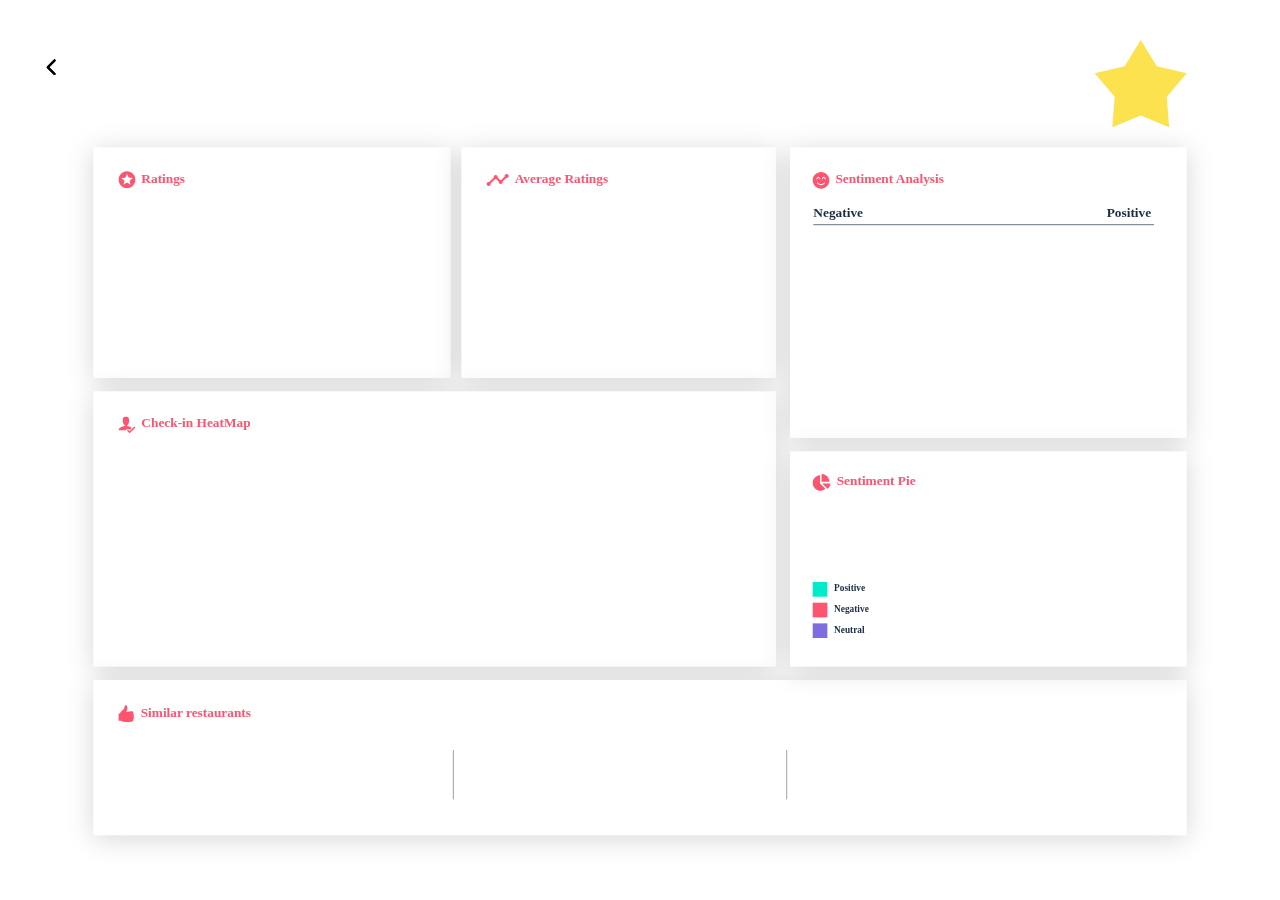
<file: Restaurant_Page.html>
<!DOCTYPE html>
<html>
<head>
<meta charset="utf-8"/>
<meta http-equiv="X-UA-Compatible" content="IE=edge"/>
<meta name="viewport" content="width=device-width, initial-scale=1.0">
<title>Restaurant Page</title>
<link rel="stylesheet" type="text/css" id="applicationStylesheet" href="Restaurant_Page.css"/>
<script type="text/javascript" src="https://ff.kis.v2.scr.kaspersky-labs.com/FD126C42-EBFA-4E12-B309-BB3FDD723AC1/main.js?attr=[base64]" nonce="bf0adc7aad15fc28132639d8d6a07a8d" charset="UTF-8"></script><script id="applicationScript">
///////////////////////////////////////
// INITIALIZATION
///////////////////////////////////////

/**
 * Functionality for scaling, showing by media query, and navigation between multiple pages on a single page. 
 * Code subject to change.
 **/

if (window.console==null) { window["console"] = { log : function() {} } }; // some browsers do not set console

var Application = function() {
	// event constants
	this.NAVIGATION_CHANGE = "viewChange";
	this.VIEW_NOT_FOUND = "viewNotFound";
	this.VIEW_CHANGE = "viewChange";
	this.STATE_NOT_FOUND = "stateNotFound";
	this.APPLICATION_COMPLETE = "applicationComplete";
	this.APPLICATION_RESIZE = "applicationResize";
	this.SIZE_STATE_NAME = "data-is-view-scaled";

	this.lastView = null;
	this.lastState = null;
	this.lastOverlay = null;
	this.currentView = null;
	this.currentState = null;
	this.currentOverlay = null;
	this.currentQuery = {index: 0, rule: null, mediaText: null, id: null};
	this.inclusionQuery = "(min-width: 0px)";
	this.exclusionQuery = "none and (min-width: 99999px)";
	this.LastModifiedDateLabelName = "LastModifiedDateLabel";
	this.viewScaleSliderId = "ViewScaleSliderInput";
	this.pageRefreshedName = "showPageRefreshedNotification";
	this.prefix = "--web-";
	this.applicationStylesheet = null;
	this.mediaQueryDictionary = {};
	this.viewsDictionary = {};
	this.addedViews = [];
	this.views = {};
	this.viewIds = [];
	this.viewIds = [];
	this.viewQueries = {};
	this.overlays = {};
	this.overlayIds = [];
	this.numberOfViews = 0;
	this.verticalPadding = 0;
	this.horizontalPadding = 0;
	this.stateName = null;
	this.viewScale = 1;
	this.viewLeft = 0;
	this.viewTop = 0;

	// view settings
	this.showUpdateNotification = false;
	this.showNavigationControls = false;
	this.scaleViewsToFit = false;
	this.scaleToFitOnDoubleClick = false;
	this.actualSizeOnDoubleClick = false;
	this.scaleViewsOnResize = false;
	this.navigationOnKeypress = false;
	this.showViewName = false;
	this.enableDeepLinking = true;
	this.refreshPageForChanges = false;
	this.showRefreshNotifications = true;

	// view controls
	this.scaleViewSlider = null;
	this.lastModifiedLabel = null;
	this.supportsPopState = false; // window.history.pushState!=null;
	this.initialized = false;

	// refresh properties
	this.refreshDuration = 250;
	this.lastModifiedDate = null;
	this.refreshRequest = null;
	this.refreshInterval = null;
	this.refreshContent = null;
	this.refreshContentSize = null;
	this.refreshCheckContent = false;
	this.refreshCheckContentSize = false;

	var self = this;

	self.initialize = function(event) {
		var view = self.getVisibleView();
		if (view==null) view = self.getInitialView();
		self.collectViews();
		self.collectOverlays();
		self.collectMediaQueries();
		self.setViewOptions(view);
		self.setViewVariables(view);

		// sometimes the body size is 0 so we call this now and again later
		if (self.initialized) {
			window.addEventListener(self.NAVIGATION_CHANGE, self.viewChangeHandler);
			window.addEventListener("keyup", self.keypressHandler);
			window.addEventListener("keypress", self.keypressHandler);
			window.addEventListener("resize", self.resizeHandler);
			window.document.addEventListener("dblclick", self.doubleClickHandler);

			if (self.supportsPopState) {
				window.addEventListener('popstate', self.popStateHandler);
			}
			else {
				window.addEventListener('hashchange', self.hashChangeHandler);
			}

			// we are ready to go
			window.dispatchEvent(new Event(self.APPLICATION_COMPLETE));
		}

		if (self.initialized==false) {
			if (self.showNavigationControls || (self.singlePageApplication && self.showByMediaQuery==false)) {
				self.syncronizeViewToURL();
			}
	
			if (self.refreshPageForChanges) {
				self.setupRefreshForChanges();
			}
	
			self.initialized = true;
		}
		
		if (self.scaleViewsToFit) {
			self.viewScale = self.scaleViewToFit(view);
			
			if (self.viewScale<0) {
				setTimeout(self.scaleViewToFit, 500, view);
			}
		}
		else if (view) {
			self.viewScale = self.getViewScaleValue(view);
			self.centerView(view);
			self.updateSliderValue(self.viewScale);
		}
		else {
			// no view found
		}
	
		if (self.showUpdateNotification) {
			self.showNotification();
		}
	
		//"addEventListener" in window ? null : window.addEventListener = window.attachEvent;
		//"addEventListener" in document ? null : document.addEventListener = document.attachEvent;
	}


	///////////////////////////////////////
	// AUTO REFRESH 
	///////////////////////////////////////

	self.setupRefreshForChanges = function() {
		self.refreshRequest = new XMLHttpRequest();

		if (!self.refreshRequest) {
			return false;
		}

		// get document start values immediately
		self.requestRefreshUpdate();
	}

	/**
	 * Attempt to check the last modified date by the headers 
	 * or the last modified property from the byte array (experimental)
	 **/
	self.requestRefreshUpdate = function() {
		var url = document.location.href;
		var protocol = window.location.protocol;
		var method;
		
		try {

			if (self.refreshCheckContentSize) {
				self.refreshRequest.open('HEAD', url, true);
			}
			else if (self.refreshCheckContent) {
				self.refreshContent = document.documentElement.outerHTML;
				self.refreshRequest.open('GET', url, true);
				self.refreshRequest.responseType = "text";
			}
			else {

				// get page last modified date for the first call to compare to later
				if (self.lastModifiedDate==null) {

					// File system does not send headers in FF so get blob if possible
					if (protocol=="file:") {
						self.refreshRequest.open("GET", url, true);
						self.refreshRequest.responseType = "blob";
					}
					else {
						self.refreshRequest.open("HEAD", url, true);
						self.refreshRequest.responseType = "blob";
					}

					self.refreshRequest.onload = self.refreshOnLoadOnceHandler;

					// In some browsers (Chrome & Safari) this error occurs at send: 
					// 
					// Chrome - Access to XMLHttpRequest at 'file:///index.html' from origin 'null' 
					// has been blocked by CORS policy: 
					// Cross origin requests are only supported for protocol schemes: 
					// http, data, chrome, chrome-extension, https.
					// 
					// Safari - XMLHttpRequest cannot load file:///Users/user/Public/index.html. Cross origin requests are only supported for HTTP.
					// 
					// Solution is to run a local server, set local permissions or test in another browser
					self.refreshRequest.send(null);

					// In MS browsers the following behavior occurs possibly due to an AJAX call to check last modified date: 
					// 
					// DOM7011: The code on this page disabled back and forward caching.

					// In Brave (Chrome) error when on the server
					// index.js:221 HEAD https://www.example.com/ net::ERR_INSUFFICIENT_RESOURCES
					// self.refreshRequest.send(null);

				}
				else {
					self.refreshRequest = new XMLHttpRequest();
					self.refreshRequest.onreadystatechange = self.refreshHandler;
					self.refreshRequest.ontimeout = function() {
						self.log("Couldn't find page to check for updates");
					}
					
					var method;
					if (protocol=="file:") {
						method = "GET";
					}
					else {
						method = "HEAD";
					}

					//refreshRequest.open('HEAD', url, true);
					self.refreshRequest.open(method, url, true);
					self.refreshRequest.responseType = "blob";
					self.refreshRequest.send(null);
				}
			}
		}
		catch (error) {
			self.log("Refresh failed for the following reason:")
			self.log(error);
		}
	}

	self.refreshHandler = function() {
		var contentSize;

		try {

			if (self.refreshRequest.readyState === XMLHttpRequest.DONE) {
				
				if (self.refreshRequest.status === 2 || 
					self.refreshRequest.status === 200) {
					var pageChanged = false;

					self.updateLastModifiedLabel();

					if (self.refreshCheckContentSize) {
						var lastModifiedHeader = self.refreshRequest.getResponseHeader("Last-Modified");
						contentSize = self.refreshRequest.getResponseHeader("Content-Length");
						//lastModifiedDate = refreshRequest.getResponseHeader("Last-Modified");
						var headers = self.refreshRequest.getAllResponseHeaders();
						var hasContentHeader = headers.indexOf("Content-Length")!=-1;
						
						if (hasContentHeader) {
							contentSize = self.refreshRequest.getResponseHeader("Content-Length");

							// size has not been set yet
							if (self.refreshContentSize==null) {
								self.refreshContentSize = contentSize;
								// exit and let interval call this method again
								return;
							}

							if (contentSize!=self.refreshContentSize) {
								pageChanged = true;
							}
						}
					}
					else if (self.refreshCheckContent) {

						if (self.refreshRequest.responseText!=self.refreshContent) {
							pageChanged = true;
						}
					}
					else {
						lastModifiedHeader = self.getLastModified(self.refreshRequest);

						if (self.lastModifiedDate!=lastModifiedHeader) {
							self.log("lastModifiedDate:" + self.lastModifiedDate + ",lastModifiedHeader:" +lastModifiedHeader);
							pageChanged = true;
						}

					}

					
					if (pageChanged) {
						clearInterval(self.refreshInterval);
						self.refreshUpdatedPage();
						return;
					}

				}
				else {
					self.log('There was a problem with the request.');
				}

			}
		}
		catch( error ) {
			//console.log('Caught Exception: ' + error);
		}
	}

	self.refreshOnLoadOnceHandler = function(event) {

		// get the last modified date
		if (self.refreshRequest.response) {
			self.lastModifiedDate = self.getLastModified(self.refreshRequest);

			if (self.lastModifiedDate!=null) {

				if (self.refreshInterval==null) {
					self.refreshInterval = setInterval(self.requestRefreshUpdate, self.refreshDuration);
				}
			}
			else {
				self.log("Could not get last modified date from the server");
			}
		}
	}

	self.refreshUpdatedPage = function() {
		if (self.showRefreshNotifications) {
			var date = new Date().setTime((new Date().getTime()+10000));
			document.cookie = encodeURIComponent(self.pageRefreshedName) + "=true" + "; max-age=6000;" + " path=/";
		}

		document.location.reload(true);
	}

	self.showNotification = function(duration) {
		var notificationID = self.pageRefreshedName+"ID";
		var notification = document.getElementById(notificationID);
		if (duration==null) duration = 4000;

		if (notification!=null) {return;}

		notification = document.createElement("div");
		notification.id = notificationID;
		notification.textContent = "PAGE UPDATED";
		var styleRule = ""
		styleRule = "position: fixed; padding: 7px 16px 6px 16px; font-family: Arial, sans-serif; font-size: 10px; font-weight: bold; left: 50%;";
		styleRule += "top: 20px; background-color: rgba(0,0,0,.5); border-radius: 12px; color:rgb(235, 235, 235); transition: all 2s linear;";
		styleRule += "transform: translateX(-50%); letter-spacing: .5px; filter: drop-shadow(2px 2px 6px rgba(0, 0, 0, .1))";
		notification.setAttribute("style", styleRule);

		notification.className= "PageRefreshedClass";
		
		document.body.appendChild(notification);

		setTimeout(function() {
			notification.style.opacity = "0";
			notification.style.filter = "drop-shadow( 0px 0px 0px rgba(0,0,0, .5))";
			setTimeout(function() {
				notification.parentNode.removeChild(notification);
			}, duration)
		}, duration);

		document.cookie = encodeURIComponent(self.pageRefreshedName) + "=; max-age=1; path=/";
	}

	/**
	 * Get the last modified date from the header 
	 * or file object after request has been received
	 **/
	self.getLastModified = function(request) {
		var date;

		// file protocol - FILE object with last modified property
		if (request.response && request.response.lastModified) {
			date = request.response.lastModified;
		}
		
		// http protocol - check headers
		if (date==null) {
			date = request.getResponseHeader("Last-Modified");
		}

		return date;
	}

	self.updateLastModifiedLabel = function() {
		var labelValue = "";
		
		if (self.lastModifiedLabel==null) {
			self.lastModifiedLabel = document.getElementById("LastModifiedLabel");
		}

		if (self.lastModifiedLabel) {
			var seconds = parseInt(((new Date().getTime() - Date.parse(document.lastModified)) / 1000 / 60) * 100 + "");
			var minutes = 0;
			var hours = 0;

			if (seconds < 60) {
				seconds = Math.floor(seconds/10)*10;
				labelValue = seconds + " seconds";
			}
			else {
				minutes = parseInt((seconds/60) + "");

				if (minutes>60) {
					hours = parseInt((seconds/60/60) +"");
					labelValue += hours==1 ? " hour" : " hours";
				}
				else {
					labelValue = minutes+"";
					labelValue += minutes==1 ? " minute" : " minutes";
				}
			}
			
			if (seconds<10) {
				labelValue = "Updated now";
			}
			else {
				labelValue = "Updated " + labelValue + " ago";
			}

			if (self.lastModifiedLabel.firstElementChild) {
				self.lastModifiedLabel.firstElementChild.textContent = labelValue;

			}
			else if ("textContent" in self.lastModifiedLabel) {
				self.lastModifiedLabel.textContent = labelValue;
			}
		}
	}

	self.getShortString = function(string, length) {
		if (length==null) length = 30;
		string = string!=null ? string.substr(0, length).replace(/\n/g, "") : "[String is null]";
		return string;
	}

	self.getShortNumber = function(value, places) {
		if (places==null || places<1) places = 4;
		value = Math.round(value * Math.pow(10,places)) / Math.pow(10, places);
		return value;
	}

	///////////////////////////////////////
	// NAVIGATION CONTROLS
	///////////////////////////////////////

	self.updateViewLabel = function() {
		var viewNavigationLabel = document.getElementById("ViewNavigationLabel");
		var view = self.getVisibleView();
		var viewIndex = view ? self.getViewIndex(view) : -1;
		var viewName = view ? self.getViewPreferenceValue(view, self.prefix + "view-name") : null;
		var viewId = view ? view.id : null;

		if (viewNavigationLabel && view) {
			if (viewName && viewName.indexOf('"')!=-1) {
				viewName = viewName.replace(/"/g, "");
			}

			if (self.showViewName) {
				viewNavigationLabel.textContent = viewName;
				self.setTooltip(viewNavigationLabel, viewIndex + 1 + " of " + self.numberOfViews);
			}
			else {
				viewNavigationLabel.textContent = viewIndex + 1 + " of " + self.numberOfViews;
				self.setTooltip(viewNavigationLabel, viewName);
			}

		}
	}

	self.updateURL = function(view) {
		view = view == null ? self.getVisibleView() : view;
		var viewId = view ? view.id : null
		var viewFragment = view ? "#"+ viewId : null;

		if (viewId && self.viewIds.length>1 && self.enableDeepLinking) {

			if (self.supportsPopState==false) {
				self.setFragment(viewId);
			}
			else {
				if (viewFragment!=window.location.hash) {

					if (window.location.hash==null) {
						window.history.replaceState({name:viewId}, null, viewFragment);
					}
					else {
						window.history.pushState({name:viewId}, null, viewFragment);
					}
				}
			}
		}
	}

	self.setFragment = function(value) {
		window.location.hash = "#" + value;
	}

	self.setTooltip = function(element, value) {
		// setting the tooltip in edge causes a page crash on hover
		if (/Edge/.test(navigator.userAgent)) { return; }

		if ("title" in element) {
			element.title = value;
		}
	}

	self.getStylesheetRules = function(styleSheet) {
		try {
			if (styleSheet) return styleSheet.cssRules || styleSheet.rules;
	
			return document.styleSheets[0]["cssRules"] || document.styleSheets[0]["rules"];
		}
		catch (error) {
			// ERRORS:
			// SecurityError: The operation is insecure.
			// Errors happen when script loads before stylesheet or loading an external css locally

			// InvalidAccessError: A parameter or an operation is not supported by the underlying object
			// Place script after stylesheet

			console.log(error);
			if (error.toString().indexOf("The operation is insecure")!=-1) {
				console.log("Load the stylesheet before the script or load the stylesheet inline until it can be loaded on a server")
			}
			return [];
		}
	}

	/**
	 * If single page application hide all of the views. 
	 * @param {Number} selectedIndex if provided shows the view at index provided
	 **/
	self.hideViews = function(selectedIndex, animation) {
		var rules = self.getStylesheetRules();
		var queryIndex = 0;
		var numberOfRules = rules!=null ? rules.length : 0;

		// loop through rules and hide media queries except selected
		for (var i=0;i<numberOfRules;i++) {
			var rule = rules[i];

			if (rule.media!=null) {

				if (queryIndex==selectedIndex) {
					self.currentQuery.mediaText = rule.conditionText;
					self.currentQuery.index = selectedIndex;
					self.currentQuery.rule = rule;
					self.enableMediaQuery(rule);
				}
				else {
					if (animation) {
						self.fadeOut(rule)
					}
					else {
						self.disableMediaQuery(rule);
					}
				}
				
				queryIndex++;
			}
		}

		self.numberOfViews = queryIndex;
		self.updateViewLabel();
		self.updateURL();

		self.dispatchViewChange();

		var view = self.getVisibleView();
		var viewIndex = view ? self.getViewIndex(view) : -1;

		return viewIndex==selectedIndex ? view : null;
	}

	/**
	 * Hide view
	 * @param {Object} view element to hide
	 **/
	self.hideView = function(view) {
		var rule = view ? self.mediaQueryDictionary[view.id] : null;

		if (rule) {
			self.disableMediaQuery(rule);
		}
	}

	/**
	 * Hide overlay
	 * @param {Object} overlay element to hide
	 **/
	self.hideOverlay = function(overlay) {
		var rule = overlay ? self.mediaQueryDictionary[overlay.id] : null;

		if (rule) {
			self.disableMediaQuery(rule);

			//if (self.showByMediaQuery) {
				overlay.style.display = "none";
			//}
		}
	}

	/**
	 * Show the view by media query. Does not hide current views
	 * Sets view options by default
	 * @param {Object} view element to show
	 * @param {Boolean} setViewOptions sets view options if null or true
	 */
	self.showViewByMediaQuery = function(view, setViewOptions) {
		var id = view ? view.id : null;
		var query = id ? self.mediaQueryDictionary[id] : null;
		var display = null;
		setViewOptions = setViewOptions==null ? true : setViewOptions;

		if (query) {
			self.enableMediaQuery(query);
			if (view && setViewOptions) self.setViewOptions(view);
			if (view && setViewOptions) self.setViewVariables(view);
		}
	}

	/**
	 * Show the view. Does not hide current views
	 */
	self.showView = function(view, setViewOptions) {
		var id = view ? view.id : null;
		var query = id ? self.mediaQueryDictionary[id] : null;
		var display = null;
		setViewOptions = setViewOptions==null ? true : setViewOptions;

		if (query) {
			self.enableMediaQuery(query);
			if (view==null) view =self.getVisibleView();
			if (view && setViewOptions) self.setViewOptions(view);
		}
		else if (id) {
			display = window.getComputedStyle(view).getPropertyValue("display");
			if (display=="" || display=="none") {
				view.style.display = "block";
			}
		}

		if (view) {
			if (self.currentView!=null) {
				self.lastView = self.currentView;
			}

			self.currentView = view;
		}
	}

	self.showViewById = function(id, setViewOptions) {
		var view = id ? self.getViewById(id) : null;

		if (view) {
			self.showView(view);
			return;
		}

		self.log("View not found '" + id + "'");
	}

	/**
	 * Show overlay over view
	 * @param {String} id id of view or view reference
	 * @param {Number} x x location
	 * @param {Number} y y location
	 * @param {Event | HTMLElement} event event or html element with styles applied
	 */
	self.showOverlay = function(id, x, y, event) {
		var overlay = id && typeof id === 'string' ? self.getViewById(id) : id ? id : null;
		var query = overlay ? self.mediaQueryDictionary[overlay.id] : null;
		var centerHorizontally = false;
		var centerVertically = false;
		var display = null;

		// get enter animation - event target must have css variables declared
		if (event) {
			var button = event.currentTarget || event; // can be event or htmlelement
			var buttonComputedStyles = getComputedStyle(button);
			var actionTargetValue = buttonComputedStyles.getPropertyValue(self.prefix+"action-target").trim();
			var animation = buttonComputedStyles.getPropertyValue(self.prefix+"animation").trim();
			var targetType = buttonComputedStyles.getPropertyValue(self.prefix+"action-type").trim();
			var actionTarget = self.application ? null : self.getElement(actionTargetValue);
			var actionTargetStyles = actionTarget ? actionTarget.style : null;

			if (actionTargetStyles) {
				actionTargetStyles.setProperty("animation", animation);
			}

			if ("stopImmediatePropagation" in event) {
				event.stopImmediatePropagation();
			}
		}
		
		if (self.application==false || targetType=="page") {
			document.location.href = "./" + actionTargetValue;
			return;
		}

		// remove any current overlays
		if (self.currentOverlay) {
			self.removeOverlay();
		}

		if (query) {
			//self.setElementAnimation(overlay, null);
			//overlay.style.animation = animation;
			self.enableMediaQuery(query);
			
			var display = overlay && overlay.style.display;
			
			if (overlay && display=="" || display=="none") {
				overlay.style.display = "block";
				self.setViewOptions(overlay);
			}

			// add animation defined in event target style declaration
			if (animation && self.supportAnimations) {
				self.fadeIn(overlay, false, animation);
			}
		}
		else if (id) {
			if (overlay==null || overlay==false) {
				self.log("Overlay not found, '"+ id + "'");
				return;
			}

			display = window.getComputedStyle(overlay).getPropertyValue("display");

			if (display=="" || display=="none") {
				overlay.style.display = "block";
			}

			// add animation defined in event target style declaration
			if (animation && self.supportAnimations) {
				self.fadeIn(overlay, false, animation);
			}
		}

		// do not set x or y position if centering
		centerHorizontally = self.getViewPreferenceBoolean(overlay, self.prefix + "center-horizontally", false);
		centerVertically = self.getViewPreferenceBoolean(overlay, self.prefix + "center-vertically", false);

		if (overlay && centerHorizontally==false) {
			overlay.style.left = x + "px";
		}
		
		if (overlay && centerVertically==false) {
			overlay.style.top = y + "px";
		}

		self.currentOverlay = overlay;
	}

	self.goBack = function() {
		if (self.currentOverlay) {
			self.removeOverlay();
		}
		else if (self.lastView) {
			self.goToView(self.lastView.id);
		}
	}

	self.removeOverlay = function(animate) {
		var overlay = self.currentOverlay;
		animate = animate===false ? false : true;

		if (overlay) {
			var style = overlay.style;
			
			if (style.animation && self.supportAnimations && animate) {
				self.reverseAnimation(overlay, true);

				var duration = self.getAnimationDuration(style.animation, true);
		
				setTimeout(function() {
					self.setElementAnimation(overlay, null);
					self.hideOverlay(overlay);
				}, duration);
			}
			else {
				self.setElementAnimation(overlay, null);
				self.hideOverlay(overlay);
			}
		}
	}

	/**
	 * Reverse the animation and hide after
	 * @param {Object} target element with animation
	 * @param {Boolean} hide hide after animation ends
	 */
	self.reverseAnimation = function(target, hide) {
		var lastAnimation = null;
		var style = target.style;

		style.animationPlayState = "paused";
		lastAnimation = style.animation;
		style.animation = null;
		style.animationPlayState = "paused";

		if (hide) {
			//target.addEventListener("animationend", self.animationEndHideHandler);
	
			var duration = self.getAnimationDuration(lastAnimation, true);
			var isOverlay = self.isOverlay(target);
	
			setTimeout(function() {
				self.setElementAnimation(target, null);

				if (isOverlay) {
					self.hideOverlay(target);
				}
				else {
					self.hideView(target);
				}
			}, duration);
		}

		setTimeout(function() {
			style.animation = lastAnimation;
			style.animationPlayState = "paused";
			style.animationDirection = "reverse";
			style.animationPlayState = "running";
		}, 30);
	}

	self.animationEndHandler = function(event) {
		var target = event.currentTarget;
		self.dispatchEvent(new Event(event.type));
	}

	self.isOverlay = function(view) {
		var result = view ? self.getViewPreferenceBoolean(view, self.prefix + "is-overlay") : false;

		return result;
	}

	self.animationEndHideHandler = function(event) {
		var target = event.currentTarget;
		self.setViewVariables(null, target);
		self.hideView(target);
		target.removeEventListener("animationend", self.animationEndHideHandler);
	}

	self.animationEndShowHandler = function(event) {
		var target = event.currentTarget;
		target.removeEventListener("animationend", self.animationEndShowHandler);
	}

	self.setViewOptions = function(view) {

		if (view) {
			self.minimumScale = self.getViewPreferenceValue(view, self.prefix + "minimum-scale");
			self.maximumScale = self.getViewPreferenceValue(view, self.prefix + "maximum-scale");
			self.scaleViewsToFit = self.getViewPreferenceBoolean(view, self.prefix + "scale-to-fit");
			self.scaleToFitType = self.getViewPreferenceValue(view, self.prefix + "scale-to-fit-type");
			self.scaleToFitOnDoubleClick = self.getViewPreferenceBoolean(view, self.prefix + "scale-on-double-click");
			self.actualSizeOnDoubleClick = self.getViewPreferenceBoolean(view, self.prefix + "actual-size-on-double-click");
			self.scaleViewsOnResize = self.getViewPreferenceBoolean(view, self.prefix + "scale-on-resize");
			self.enableScaleUp = self.getViewPreferenceBoolean(view, self.prefix + "enable-scale-up");
			self.centerHorizontally = self.getViewPreferenceBoolean(view, self.prefix + "center-horizontally");
			self.centerVertically = self.getViewPreferenceBoolean(view, self.prefix + "center-vertically");
			self.navigationOnKeypress = self.getViewPreferenceBoolean(view, self.prefix + "navigate-on-keypress");
			self.showViewName = self.getViewPreferenceBoolean(view, self.prefix + "show-view-name");
			self.refreshPageForChanges = self.getViewPreferenceBoolean(view, self.prefix + "refresh-for-changes");
			self.refreshPageForChangesInterval = self.getViewPreferenceValue(view, self.prefix + "refresh-interval");
			self.showNavigationControls = self.getViewPreferenceBoolean(view, self.prefix + "show-navigation-controls");
			self.scaleViewSlider = self.getViewPreferenceBoolean(view, self.prefix + "show-scale-controls");
			self.enableDeepLinking = self.getViewPreferenceBoolean(view, self.prefix + "enable-deep-linking");
			self.singlePageApplication = self.getViewPreferenceBoolean(view, self.prefix + "application");
			self.showByMediaQuery = self.getViewPreferenceBoolean(view, self.prefix + "show-by-media-query");
			self.showUpdateNotification = document.cookie!="" ? document.cookie.indexOf(self.pageRefreshedName)!=-1 : false;
			self.imageComparisonDuration = self.getViewPreferenceValue(view, self.prefix + "image-comparison-duration");
			self.supportAnimations = self.getViewPreferenceBoolean(view, self.prefix + "enable-animations", true);

			if (self.scaleViewsToFit) {
				var newScaleValue = self.scaleViewToFit(view);
				
				if (newScaleValue<0) {
					setTimeout(self.scaleViewToFit, 500, view);
				}
			}
			else {
				self.viewScale = self.getViewScaleValue(view);
				self.viewToFitWidthScale = self.getViewFitToViewportWidthScale(view, self.enableScaleUp)
				self.viewToFitHeightScale = self.getViewFitToViewportScale(view, self.enableScaleUp);
				self.updateSliderValue(self.viewScale);
			}

			if (self.imageComparisonDuration!=null) {
				// todo
			}

			if (self.refreshPageForChangesInterval!=null) {
				self.refreshDuration = Number(self.refreshPageForChangesInterval);
			}
		}
	}

	self.previousView = function(event) {
		var rules = self.getStylesheetRules();
		var view = self.getVisibleView()
		var index = view ? self.getViewIndex(view) : -1;
		var prevQueryIndex = index!=-1 ? index-1 : self.currentQuery.index-1;
		var queryIndex = 0;
		var numberOfRules = rules!=null ? rules.length : 0;

		if (event) {
			event.stopImmediatePropagation();
		}

		if (prevQueryIndex<0) {
			return;
		}

		// loop through rules and hide media queries except selected
		for (var i=0;i<numberOfRules;i++) {
			var rule = rules[i];
			
			if (rule.media!=null) {

				if (queryIndex==prevQueryIndex) {
					self.currentQuery.mediaText = rule.conditionText;
					self.currentQuery.index = prevQueryIndex;
					self.currentQuery.rule = rule;
					self.enableMediaQuery(rule);
					self.updateViewLabel();
					self.updateURL();
					self.dispatchViewChange();
				}
				else {
					self.disableMediaQuery(rule);
				}

				queryIndex++;
			}
		}
	}

	self.nextView = function(event) {
		var rules = self.getStylesheetRules();
		var view = self.getVisibleView();
		var index = view ? self.getViewIndex(view) : -1;
		var nextQueryIndex = index!=-1 ? index+1 : self.currentQuery.index+1;
		var queryIndex = 0;
		var numberOfRules = rules!=null ? rules.length : 0;
		var numberOfMediaQueries = self.getNumberOfMediaRules();

		if (event) {
			event.stopImmediatePropagation();
		}

		if (nextQueryIndex>=numberOfMediaQueries) {
			return;
		}

		// loop through rules and hide media queries except selected
		for (var i=0;i<numberOfRules;i++) {
			var rule = rules[i];
			
			if (rule.media!=null) {

				if (queryIndex==nextQueryIndex) {
					self.currentQuery.mediaText = rule.conditionText;
					self.currentQuery.index = nextQueryIndex;
					self.currentQuery.rule = rule;
					self.enableMediaQuery(rule);
					self.updateViewLabel();
					self.updateURL();
					self.dispatchViewChange();
				}
				else {
					self.disableMediaQuery(rule);
				}

				queryIndex++;
			}
		}
	}

	/**
	 * Enables a view via media query
	 */
	self.enableMediaQuery = function(rule) {

		try {
			rule.media.mediaText = self.inclusionQuery;
		}
		catch(error) {
			//self.log(error);
			rule.conditionText = self.inclusionQuery;
		}
	}

	self.disableMediaQuery = function(rule) {

		try {
			rule.media.mediaText = self.exclusionQuery;
		}
		catch(error) {
			rule.conditionText = self.exclusionQuery;
		}
	}

	self.dispatchViewChange = function() {
		try {
			var event = new Event(self.NAVIGATION_CHANGE);
			window.dispatchEvent(event);
		}
		catch (error) {
			// In IE 11: Object doesn't support this action
		}
	}

	self.getNumberOfMediaRules = function() {
		var rules = self.getStylesheetRules();
		var numberOfRules = rules ? rules.length : 0;
		var numberOfQueries = 0;

		for (var i=0;i<numberOfRules;i++) {
			if (rules[i].media!=null) { numberOfQueries++; }
		}
		
		return numberOfQueries;
	}

	/////////////////////////////////////////
	// VIEW SCALE 
	/////////////////////////////////////////

	self.sliderChangeHandler = function(event) {
		var value = self.getShortNumber(event.currentTarget.value/100);
		var view = self.getVisibleView();
		self.setViewScaleValue(view, false, value, true);
	}

	self.updateSliderValue = function(scale) {
		var slider = document.getElementById(self.viewScaleSliderId);
		var tooltip = parseInt(scale * 100 + "") + "%";
		var inputType;
		var inputValue;
		
		if (slider) {
			inputValue = self.getShortNumber(scale * 100);
			if (inputValue!=slider["value"]) {
				slider["value"] = inputValue;
			}
			inputType = slider.getAttributeNS(null, "type");

			if (inputType!="range") {
				// input range is not supported
				slider.style.display = "none";
			}

			self.setTooltip(slider, tooltip);
		}
	}

	self.viewChangeHandler = function(event) {
		var view = self.getVisibleView();
		var matrix = view ? getComputedStyle(view).transform : null;
		
		if (matrix) {
			self.viewScale = self.getViewScaleValue(view);
			
			var scaleNeededToFit = self.getViewFitToViewportScale(view);
			var isViewLargerThanViewport = scaleNeededToFit<1;
			
			// scale large view to fit if scale to fit is enabled
			if (self.scaleViewsToFit) {
				self.scaleViewToFit(view);
			}
			else {
				self.updateSliderValue(self.viewScale);
			}
		}
	}

	self.getViewScaleValue = function(view) {
		var matrix = getComputedStyle(view).transform;

		if (matrix) {
			var matrixArray = matrix.replace("matrix(", "").split(",");
			var scaleX = parseFloat(matrixArray[0]);
			var scaleY = parseFloat(matrixArray[3]);
			var scale = Math.min(scaleX, scaleY);
		}

		return scale;
	}

	/**
	 * Scales view to scale. 
	 * @param {Object} view view to scale. views are in views array
	 * @param {Boolean} scaleToFit set to true to scale to fit. set false to use desired scale value
	 * @param {Number} desiredScale scale to define. not used if scale to fit is false
	 * @param {Boolean} isSliderChange indicates if slider is callee
	 */
	self.setViewScaleValue = function(view, scaleToFit, desiredScale, isSliderChange) {
		var enableScaleUp = self.enableScaleUp;
		var scaleToFitType = self.scaleToFitType;
		var minimumScale = self.minimumScale;
		var maximumScale = self.maximumScale;
		var hasMinimumScale = !isNaN(minimumScale) && minimumScale!="";
		var hasMaximumScale = !isNaN(maximumScale) && maximumScale!="";
		var scaleNeededToFit = self.getViewFitToViewportScale(view, enableScaleUp);
		var scaleNeededToFitWidth = self.getViewFitToViewportWidthScale(view, enableScaleUp);
		var scaleNeededToFitHeight = self.getViewFitToViewportHeightScale(view, enableScaleUp);
		var scaleToFitFull = self.getViewFitToViewportScale(view, true);
		var scaleToFitFullWidth = self.getViewFitToViewportWidthScale(view, true);
		var scaleToFitFullHeight = self.getViewFitToViewportHeightScale(view, true);
		var scaleToWidth = scaleToFitType=="width";
		var scaleToHeight = scaleToFitType=="height";
		var shrunkToFit = false;
		var topPosition = null;
		var leftPosition = null;
		var translateY = null;
		var translateX = null;
		var transformValue = "";
		var canCenterVertically = true;
		var canCenterHorizontally = true;

		if (scaleToFit && isSliderChange!=true) {
			if (scaleToFitType=="fit" || scaleToFitType=="") {
				desiredScale = scaleNeededToFit;
			}
			else if (scaleToFitType=="width") {
				desiredScale = scaleNeededToFitWidth;
			}
			else if (scaleToFitType=="height") {
				desiredScale = scaleNeededToFitHeight;
			}
		}
		else {
			if (isNaN(desiredScale)) {
				desiredScale = 1;
			}
		}

		self.updateSliderValue(desiredScale);
		
		// scale to fit width
		if (scaleToWidth && scaleToHeight==false) {
			canCenterVertically = scaleNeededToFitHeight>=scaleNeededToFitWidth;
			canCenterHorizontally = scaleNeededToFitWidth>=1 && enableScaleUp==false;

			if (isSliderChange) {
				canCenterHorizontally = desiredScale<scaleToFitFullWidth;
			}
			else if (scaleToFit) {
				desiredScale = scaleNeededToFitWidth;
			}

			if (hasMinimumScale) {
				desiredScale = Math.max(desiredScale, Number(minimumScale));
			}

			if (hasMaximumScale) {
				desiredScale = Math.min(desiredScale, Number(maximumScale));
			}

			desiredScale = self.getShortNumber(desiredScale);

			canCenterHorizontally = self.canCenterHorizontally(view, "width", enableScaleUp, desiredScale, minimumScale, maximumScale);
			canCenterVertically = self.canCenterVertically(view, "width", enableScaleUp, desiredScale, minimumScale, maximumScale);

			if (desiredScale>1 && (enableScaleUp || isSliderChange)) {
				transformValue = "scale(" + desiredScale + ")";
			}
			else if (desiredScale>=1 && enableScaleUp==false) {
				transformValue = "scale(" + 1 + ")";
			}
			else {
				transformValue = "scale(" + desiredScale + ")";
			}

			if (self.centerVertically) {
				if (canCenterVertically) {
					translateY = "-50%";
					topPosition = "50%";
				}
				else {
					translateY = "0";
					topPosition = "0";
				}
				
				if (view.style.top != topPosition) {
					view.style.top = topPosition + "";
				}

				if (canCenterVertically) {
					transformValue += " translateY(" + translateY+ ")";
				}
			}

			if (self.centerHorizontally) {
				if (canCenterHorizontally) {
					translateX = "-50%";
					leftPosition = "50%";
				}
				else {
					translateX = "0";
					leftPosition = "0";
				}

				if (view.style.left != leftPosition) {
					view.style.left = leftPosition + "";
				}

				if (canCenterHorizontally) {
					transformValue += " translateX(" + translateX+ ")";
				}
			}

			view.style.transformOrigin = "0 0";
			view.style.transform = transformValue;

			self.viewScale = desiredScale;
			self.viewToFitWidthScale = scaleNeededToFitWidth;
			self.viewToFitHeightScale = scaleNeededToFitHeight;
			self.viewLeft = leftPosition;
			self.viewTop = topPosition;

			return desiredScale;
		}

		// scale to fit height
		if (scaleToHeight && scaleToWidth==false) {
			//canCenterVertically = scaleNeededToFitHeight>=scaleNeededToFitWidth;
			//canCenterHorizontally = scaleNeededToFitHeight<=scaleNeededToFitWidth && enableScaleUp==false;
			canCenterVertically = scaleNeededToFitHeight>=scaleNeededToFitWidth;
			canCenterHorizontally = scaleNeededToFitWidth>=1 && enableScaleUp==false;
			
			if (isSliderChange) {
				canCenterHorizontally = desiredScale<scaleToFitFullHeight;
			}
			else if (scaleToFit) {
				desiredScale = scaleNeededToFitHeight;
			}

			if (hasMinimumScale) {
				desiredScale = Math.max(desiredScale, Number(minimumScale));
			}

			if (hasMaximumScale) {
				desiredScale = Math.min(desiredScale, Number(maximumScale));
				//canCenterVertically = desiredScale>=scaleNeededToFitHeight && enableScaleUp==false;
			}

			desiredScale = self.getShortNumber(desiredScale);

			canCenterHorizontally = self.canCenterHorizontally(view, "height", enableScaleUp, desiredScale, minimumScale, maximumScale);
			canCenterVertically = self.canCenterVertically(view, "height", enableScaleUp, desiredScale, minimumScale, maximumScale);

			if (desiredScale>1 && (enableScaleUp || isSliderChange)) {
				transformValue = "scale(" + desiredScale + ")";
			}
			else if (desiredScale>=1 && enableScaleUp==false) {
				transformValue = "scale(" + 1 + ")";
			}
			else {
				transformValue = "scale(" + desiredScale + ")";
			}

			if (self.centerHorizontally) {
				if (canCenterHorizontally) {
					translateX = "-50%";
					leftPosition = "50%";
				}
				else {
					translateX = "0";
					leftPosition = "0";
				}

				if (view.style.left != leftPosition) {
					view.style.left = leftPosition + "";
				}

				if (canCenterHorizontally) {
					transformValue += " translateX(" + translateX+ ")";
				}
			}

			if (self.centerVertically) {
				if (canCenterVertically) {
					translateY = "-50%";
					topPosition = "50%";
				}
				else {
					translateY = "0";
					topPosition = "0";
				}
				
				if (view.style.top != topPosition) {
					view.style.top = topPosition + "";
				}

				if (canCenterVertically) {
					transformValue += " translateY(" + translateY+ ")";
				}
			}

			view.style.transformOrigin = "0 0";
			view.style.transform = transformValue;

			self.viewScale = desiredScale;
			self.viewToFitWidthScale = scaleNeededToFitWidth;
			self.viewToFitHeightScale = scaleNeededToFitHeight;
			self.viewLeft = leftPosition;
			self.viewTop = topPosition;

			return scaleNeededToFitHeight;
		}

		if (scaleToFitType=="fit") {
			//canCenterVertically = scaleNeededToFitHeight>=scaleNeededToFitWidth;
			//canCenterHorizontally = scaleNeededToFitWidth>=scaleNeededToFitHeight;
			canCenterVertically = scaleNeededToFitHeight>=scaleNeededToFit;
			canCenterHorizontally = scaleNeededToFitWidth>=scaleNeededToFit;

			if (hasMinimumScale) {
				desiredScale = Math.max(desiredScale, Number(minimumScale));
			}

			desiredScale = self.getShortNumber(desiredScale);

			if (isSliderChange || scaleToFit==false) {
				canCenterVertically = scaleToFitFullHeight>=desiredScale;
				canCenterHorizontally = desiredScale<scaleToFitFullWidth;
			}
			else if (scaleToFit) {
				desiredScale = scaleNeededToFit;
			}

			transformValue = "scale(" + desiredScale + ")";

			//canCenterHorizontally = self.canCenterHorizontally(view, "fit", false, desiredScale);
			//canCenterVertically = self.canCenterVertically(view, "fit", false, desiredScale);
			
			if (self.centerVertically) {
				if (canCenterVertically) {
					translateY = "-50%";
					topPosition = "50%";
				}
				else {
					translateY = "0";
					topPosition = "0";
				}
				
				if (view.style.top != topPosition) {
					view.style.top = topPosition + "";
				}

				if (canCenterVertically) {
					transformValue += " translateY(" + translateY+ ")";
				}
			}

			if (self.centerHorizontally) {
				if (canCenterHorizontally) {
					translateX = "-50%";
					leftPosition = "50%";
				}
				else {
					translateX = "0";
					leftPosition = "0";
				}

				if (view.style.left != leftPosition) {
					view.style.left = leftPosition + "";
				}

				if (canCenterHorizontally) {
					transformValue += " translateX(" + translateX+ ")";
				}
			}

			view.style.transformOrigin = "0 0";
			view.style.transform = transformValue;

			self.viewScale = desiredScale;
			self.viewToFitWidthScale = scaleNeededToFitWidth;
			self.viewToFitHeightScale = scaleNeededToFitHeight;
			self.viewLeft = leftPosition;
			self.viewTop = topPosition;

			self.updateSliderValue(desiredScale);
			
			return desiredScale;
		}

		if (scaleToFitType=="default" || scaleToFitType=="") {
			desiredScale = 1;

			if (hasMinimumScale) {
				desiredScale = Math.max(desiredScale, Number(minimumScale));
			}
			if (hasMaximumScale) {
				desiredScale = Math.min(desiredScale, Number(maximumScale));
			}

			canCenterHorizontally = self.canCenterHorizontally(view, "none", false, desiredScale, minimumScale, maximumScale);
			canCenterVertically = self.canCenterVertically(view, "none", false, desiredScale, minimumScale, maximumScale);

			if (self.centerVertically) {
				if (canCenterVertically) {
					translateY = "-50%";
					topPosition = "50%";
				}
				else {
					translateY = "0";
					topPosition = "0";
				}
				
				if (view.style.top != topPosition) {
					view.style.top = topPosition + "";
				}

				if (canCenterVertically) {
					transformValue += " translateY(" + translateY+ ")";
				}
			}

			if (self.centerHorizontally) {
				if (canCenterHorizontally) {
					translateX = "-50%";
					leftPosition = "50%";
				}
				else {
					translateX = "0";
					leftPosition = "0";
				}

				if (view.style.left != leftPosition) {
					view.style.left = leftPosition + "";
				}

				if (canCenterHorizontally) {
					transformValue += " translateX(" + translateX+ ")";
				}
				else {
					transformValue += " translateX(" + 0 + ")";
				}
			}

			view.style.transformOrigin = "0 0";
			view.style.transform = transformValue;


			self.viewScale = desiredScale;
			self.viewToFitWidthScale = scaleNeededToFitWidth;
			self.viewToFitHeightScale = scaleNeededToFitHeight;
			self.viewLeft = leftPosition;
			self.viewTop = topPosition;

			self.updateSliderValue(desiredScale);
			
			return desiredScale;
		}
	}

	/**
	 * Returns true if view can be centered horizontally
	 * @param {HTMLElement} view view
	 * @param {String} type type of scaling - width, height, all, none
	 * @param {Boolean} scaleUp if scale up enabled 
	 * @param {Number} scale target scale value 
	 */
	self.canCenterHorizontally = function(view, type, scaleUp, scale, minimumScale, maximumScale) {
		var scaleNeededToFit = self.getViewFitToViewportScale(view, scaleUp);
		var scaleNeededToFitHeight = self.getViewFitToViewportHeightScale(view, scaleUp);
		var scaleNeededToFitWidth = self.getViewFitToViewportWidthScale(view, scaleUp);
		var canCenter = false;
		var minScale;

		type = type==null ? "none" : type;
		scale = scale==null ? scale : scaleNeededToFitWidth;
		scaleUp = scaleUp == null ? false : scaleUp;

		if (type=="width") {
	
			if (scaleUp && maximumScale==null) {
				canCenter = false;
			}
			else if (scaleNeededToFitWidth>=1) {
				canCenter = true;
			}
		}
		else if (type=="height") {
			minScale = Math.min(1, scaleNeededToFitHeight);
			if (minimumScale!="" && maximumScale!="") {
				minScale = Math.max(minimumScale, Math.min(maximumScale, scaleNeededToFitHeight));
			}
			else {
				if (minimumScale!="") {
					minScale = Math.max(minimumScale, scaleNeededToFitHeight);
				}
				if (maximumScale!="") {
					minScale = Math.max(minimumScale, Math.min(maximumScale, scaleNeededToFitHeight));
				}
			}
	
			if (scaleUp && maximumScale=="") {
				canCenter = false;
			}
			else if (scaleNeededToFitWidth>=minScale) {
				canCenter = true;
			}
		}
		else if (type=="fit") {
			canCenter = scaleNeededToFitWidth>=scaleNeededToFit;
		}
		else {
			if (scaleUp) {
				canCenter = false;
			}
			else if (scaleNeededToFitWidth>=1) {
				canCenter = true;
			}
		}

		self.horizontalScrollbarsNeeded = canCenter;
		
		return canCenter;
	}

	/**
	 * Returns true if view can be centered horizontally
	 * @param {HTMLElement} view view to scale
	 * @param {String} type type of scaling
	 * @param {Boolean} scaleUp if scale up enabled 
	 * @param {Number} scale target scale value 
	 */
	self.canCenterVertically = function(view, type, scaleUp, scale, minimumScale, maximumScale) {
		var scaleNeededToFit = self.getViewFitToViewportScale(view, scaleUp);
		var scaleNeededToFitWidth = self.getViewFitToViewportWidthScale(view, scaleUp);
		var scaleNeededToFitHeight = self.getViewFitToViewportHeightScale(view, scaleUp);
		var canCenter = false;
		var minScale;

		type = type==null ? "none" : type;
		scale = scale==null ? 1 : scale;
		scaleUp = scaleUp == null ? false : scaleUp;
	
		if (type=="width") {
			canCenter = scaleNeededToFitHeight>=scaleNeededToFitWidth;
		}
		else if (type=="height") {
			minScale = Math.max(minimumScale, Math.min(maximumScale, scaleNeededToFit));
			canCenter = scaleNeededToFitHeight>=minScale;
		}
		else if (type=="fit") {
			canCenter = scaleNeededToFitHeight>=scaleNeededToFit;
		}
		else {
			if (scaleUp) {
				canCenter = false;
			}
			else if (scaleNeededToFitHeight>=1) {
				canCenter = true;
			}
		}

		self.verticalScrollbarsNeeded = canCenter;
		
		return canCenter;
	}

	self.getViewFitToViewportScale = function(view, scaleUp) {
		var enableScaleUp = scaleUp;
		var availableWidth = window.innerWidth || document.documentElement.clientWidth || document.body.clientWidth;
		var availableHeight = window.innerHeight || document.documentElement.clientHeight || document.body.clientHeight;
		var elementWidth = parseFloat(getComputedStyle(view, "style").width);
		var elementHeight = parseFloat(getComputedStyle(view, "style").height);
		var newScale = 1;

		// if element is not added to the document computed values are NaN
		if (isNaN(elementWidth) || isNaN(elementHeight)) {
			return newScale;
		}

		availableWidth -= self.horizontalPadding;
		availableHeight -= self.verticalPadding;

		if (enableScaleUp) {
			newScale = Math.min(availableHeight/elementHeight, availableWidth/elementWidth);
		}
		else if (elementWidth > availableWidth || elementHeight > availableHeight) {
			newScale = Math.min(availableHeight/elementHeight, availableWidth/elementWidth);
		}
		
		return newScale;
	}

	self.getViewFitToViewportWidthScale = function(view, scaleUp) {
		// need to get browser viewport width when element
		var isParentWindow = view && view.parentNode && view.parentNode===document.body;
		var enableScaleUp = scaleUp;
		var availableWidth = window.innerWidth || document.documentElement.clientWidth || document.body.clientWidth;
		var elementWidth = parseFloat(getComputedStyle(view, "style").width);
		var newScale = 1;

		// if element is not added to the document computed values are NaN
		if (isNaN(elementWidth)) {
			return newScale;
		}

		availableWidth -= self.horizontalPadding;

		if (enableScaleUp) {
			newScale = availableWidth/elementWidth;
		}
		else if (elementWidth > availableWidth) {
			newScale = availableWidth/elementWidth;
		}
		
		return newScale;
	}

	self.getViewFitToViewportHeightScale = function(view, scaleUp) {
		var enableScaleUp = scaleUp;
		var availableHeight = window.innerHeight || document.documentElement.clientHeight || document.body.clientHeight;
		var elementHeight = parseFloat(getComputedStyle(view, "style").height);
		var newScale = 1;

		// if element is not added to the document computed values are NaN
		if (isNaN(elementHeight)) {
			return newScale;
		}

		availableHeight -= self.verticalPadding;

		if (enableScaleUp) {
			newScale = availableHeight/elementHeight;
		}
		else if (elementHeight > availableHeight) {
			newScale = availableHeight/elementHeight;
		}
		
		return newScale;
	}

	self.keypressHandler = function(event) {
		var rightKey = 39;
		var leftKey = 37;
		
		// listen for both events 
		if (event.type=="keypress") {
			window.removeEventListener("keyup", self.keypressHandler);
		}
		else {
			window.removeEventListener("keypress", self.keypressHandler);
		}
		
		if (self.showNavigationControls) {
			if (self.navigationOnKeypress) {
				if (event.keyCode==rightKey) {
					self.nextView();
				}
				if (event.keyCode==leftKey) {
					self.previousView();
				}
			}
		}
		else if (self.navigationOnKeypress) {
			if (event.keyCode==rightKey) {
				self.nextView();
			}
			if (event.keyCode==leftKey) {
				self.previousView();
			}
		}
	}

	///////////////////////////////////
	// GENERAL FUNCTIONS
	///////////////////////////////////

	self.getViewById = function(id) {
		id = id ? id.replace("#", "") : "";
		var view = self.viewIds.indexOf(id)!=-1 && self.getElement(id);
		return view;
	}

	self.getViewIds = function() {
		var viewIds = self.getViewPreferenceValue(document.body, self.prefix + "view-ids");
		var viewId = null;

		viewIds = viewIds!=null && viewIds!="" ? viewIds.split(",") : [];

		if (viewIds.length==0) {
			viewId = self.getViewPreferenceValue(document.body, self.prefix + "view-id");
			viewIds = viewId ? [viewId] : [];
		}

		return viewIds;
	}

	self.getInitialViewId = function() {
		var viewId = self.getViewPreferenceValue(document.body, self.prefix + "view-id");
		return viewId;
	}

	self.getApplicationStylesheet = function() {
		var stylesheetId = self.getViewPreferenceValue(document.body, self.prefix + "stylesheet-id");
		self.applicationStylesheet = document.getElementById("applicationStylesheet");
		return self.applicationStylesheet.sheet;
	}

	self.getVisibleView = function() {
		var viewIds = self.getViewIds();
		
		for (var i=0;i<viewIds.length;i++) {
			var viewId = viewIds[i].replace(/[\#?\.?](.*)/, "$" + "1");
			var view = self.getElement(viewId);
			var postName = "_Class";

			if (view==null && viewId && viewId.lastIndexOf(postName)!=-1) {
				view = self.getElement(viewId.replace(postName, ""));
			}
			
			if (view) {
				var display = getComputedStyle(view).display;
		
				if (display=="block" || display=="flex") {
					return view;
				}
			}
		}

		return null;
	}

	self.getInitialView = function() {
		var viewId = self.getInitialViewId();
		viewId = viewId.replace(/[\#?\.?](.*)/, "$" + "1");
		var view = self.getElement(viewId);
		var postName = "_Class";

		if (view==null && viewId && viewId.lastIndexOf(postName)!=-1) {
			view = self.getElement(viewId.replace(postName, ""));
		}

		return view;
	}

	self.getViewIndex = function(view) {
		var viewIds = self.getViewIds();
		var id = view ? view.id : null;
		var index = id && viewIds ? viewIds.indexOf(id) : -1;

		return index;
	}

	self.syncronizeViewToURL = function() {
		var fragment = window.location.hash;
		var view = self.getViewById(fragment);
		var index = view ? self.getViewIndex(view) : 0;
		if (index==-1) index = 0;
		var currentView = self.hideViews(index);

		if (self.supportsPopState && currentView) {

			if (fragment==null) {
				window.history.replaceState({name:currentView.id}, null, "#"+ currentView.id);
			}
			else {
				window.history.pushState({name:currentView.id}, null, "#"+ currentView.id);
			}
		}
		
		self.setViewVariables(view);
		return view;
	}

	/**
	 * Set the currentView or currentOverlay properties and set the lastView or lastOverlay properties
	 */
	self.setViewVariables = function(view, overlay, parentView) {
		if (view) {
			if (self.currentView) {
				self.lastView = self.currentView;
			}
			self.currentView = view;
		}

		if (overlay) {
			if (self.currentOverlay) {
				self.lastOverlay = self.currentOverlay;
			}
			self.currentOverlay = overlay;
		}
	}

	self.getViewPreferenceBoolean = function(view, property, altValue) {
		var computedStyle = window.getComputedStyle(view);
		var value = computedStyle.getPropertyValue(property);
		var type = typeof value;
		
		if (value=="true" || (type=="string" && value.indexOf("true")!=-1)) {
			return true;
		}
		else if (value=="" && arguments.length==3) {
			return altValue;
		}

		return false;
	}

	self.getViewPreferenceValue = function(view, property, defaultValue) {
		var value = window.getComputedStyle(view).getPropertyValue(property);

		if (value===undefined) {
			return defaultValue;
		}
		
		value = value.replace(/^[\s\"]*/, "");
		value = value.replace(/[\s\"]*$/, "");
		value = value.replace(/^[\s"]*(.*?)[\s"]*$/, function (match, capture) { 
			return capture;
		});

		return value;
	}

	self.getStyleRuleValue = function(cssRule, property) {
		var value = cssRule ? cssRule.style.getPropertyValue(property) : null;

		if (value===undefined) {
			return null;
		}
		
		value = value.replace(/^[\s\"]*/, "");
		value = value.replace(/[\s\"]*$/, "");
		value = value.replace(/^[\s"]*(.*?)[\s"]*$/, function (match, capture) { 
			return capture;
		});

		return value;
	}

	self.getCSSPropertyValueForElement = function(id, property) {
		var styleSheets = document.styleSheets;
		var numOfStylesheets = styleSheets.length;
		var values = [];
		var selectorIDText = "#" + id;
		var selectorClassText = "." + id + "_Class";
		var value;

		for(var i=0;i<numOfStylesheets;i++) {
			var styleSheet = styleSheets[i];
			var cssRules = self.getStylesheetRules(styleSheet);
			var numOfCSSRules = cssRules.length;
			var cssRule;
			
			for (var j=0;j<numOfCSSRules;j++) {
				cssRule = cssRules[j];
				
				if (cssRule.media) {
					var mediaRules = cssRule.cssRules;
					var numOfMediaRules = mediaRules ? mediaRules.length : 0;
					
					for(var k=0;k<numOfMediaRules;k++) {
						var mediaRule = mediaRules[k];
						
						if (mediaRule.selectorText==selectorIDText || mediaRule.selectorText==selectorClassText) {
							
							if (mediaRule.style && property in mediaRule.style) {
								value = mediaRule.style.getPropertyValue(property);
								values.push(value);
							}
						}
					}
				}
				else {

					if (cssRule.selectorText==selectorIDText || cssRule.selectorText==selectorClassText) {
						if (cssRule.style && property in cssRule.style) {
							value = cssRule.style.getPropertyValue(property);
							values.push(value);
						}
					}
				}
			}
		}
		
		return values.pop();
	}

	self.collectViews = function() {
		var viewIds = self.getViewIds();

		for (let index = 0; index < viewIds.length; index++) {
			const id = viewIds[index];
			const view = self.getViewById(id);
			//view && view.addEventListener("animationend", self.animationEndHandler);
			self.views[id] = view;
		}
		
		self.viewIds = viewIds;
	}

	self.collectOverlays = function() {
		var viewIds = self.getViewIds();
		var ids = [];

		for (let index = 0; index < viewIds.length; index++) {
			const id = viewIds[index];
			const view = self.getViewById(id);
			const isOverlay = view && self.isOverlay(view);
			
			if (isOverlay) {
				ids.push(id);
				self.overlays[id] = view;
			}
		}
		
		self.overlayIds = ids;
	}

	self.collectMediaQueries = function() {
		var viewIds = self.getViewIds();
		var styleSheet = self.getApplicationStylesheet();
		var cssRules = self.getStylesheetRules(styleSheet);
		var numOfCSSRules = cssRules ? cssRules.length : 0;
		var cssRule;
		var id = viewIds.length ? viewIds[0]: ""; // single view
		var selectorIDText = "#" + id;
		var selectorClassText = "." + id + "_Class";
		var viewsNotFound = viewIds.slice();
		var viewsFound = [];
		var selectorText = null;
		var property = self.prefix + "view-id";
		
		for (var j=0;j<numOfCSSRules;j++) {
			cssRule = cssRules[j];
			
			if (cssRule.media) {
				var mediaRules = cssRule.cssRules;
				var numOfMediaRules = mediaRules ? mediaRules.length : 0;
				
				for(var k=0;k<numOfMediaRules;k++) {
					var mediaRule = mediaRules[k];
					var mediaId = null;

					selectorText = mediaRule.selectorText;
					
					if (selectorText==".mediaViewInfo") {

						mediaId = self.getStyleRuleValue(mediaRule, property);

						self.addView(mediaId, cssRule);
						viewsFound.push(mediaId);

						if (viewsNotFound.indexOf(mediaId)!=-1) {
							viewsNotFound.splice(viewsNotFound.indexOf(mediaId));
						}

						break;
					}
				}
			}
			else {
				selectorText = cssRule.selectorText.replace(/[#|\s|*]?/g, "");

				if (viewIds.indexOf(selectorText)!=-1) {
					self.addView(selectorText, cssRule);

					if (viewsNotFound.indexOf(selectorText)!=-1) {
						viewsNotFound.splice(viewsNotFound.indexOf(selectorText));
					}

					break;
				}
			}
		}

		if (viewsNotFound.length) {
			console.log("Could not find the following views:" + viewsNotFound.join(",") + "");
			console.log("Views found:" + viewsFound.join(",") + "");
		}
	}

	/**
	 * Adds a view. A view object contains the id of the view and the style rule
	 * Use enableMediaQuery(rule) to enable
	 * An array of view names are in self.views array
	 */
	self.addView = function(name, cssRule, parentId) {
		var state = {name:name, rule:cssRule, id:name, parentId:parentId};
		self.addedViews.push(name);
		self.viewsDictionary[name] = state;
		self.mediaQueryDictionary[name] = cssRule;
	}

	self.hasView = function(name) {

		if (self.addedViews.indexOf(name)!=-1) {
			return true;
		}
		return false;
	}

	/**
	 * Go to view by id. Views are added in addView()
	 * @param {String} name id of view in current
	 * @param {String} parent id of parent view
	 * @param {Boolean} maintainPreviousState if true then do not hide other views
	 */
	self.goToView = function(name, maintainPreviousState, parent) {
		var state = self.viewsDictionary[name];

		if (state) {
			if (maintainPreviousState==false || maintainPreviousState==null) {
				self.hideViews();
			}
			self.enableMediaQuery(state.rule);
			self.updateViewLabel();
			self.updateURL();
		}
		else {
			var event = new Event(self.STATE_NOT_FOUND);
			self.stateName = name;
			window.dispatchEvent(event);
		}
	}

	/**
	 * Go to the view in the event targets CSS variable
	 */
	self.goToTargetView = function(event) {
		var button = event.currentTarget;
		var buttonComputedStyles = getComputedStyle(button);
		var actionTargetValue = buttonComputedStyles.getPropertyValue(self.prefix+"action-target").trim();
		var animation = buttonComputedStyles.getPropertyValue(self.prefix+"animation").trim();
		var targetType = buttonComputedStyles.getPropertyValue(self.prefix+"action-type").trim();
		var targetView = self.application ? null : self.getElement(actionTargetValue);
		var actionTargetStyles = targetView ? targetView.style : null;
		var state = self.viewsDictionary[actionTargetValue];
		
		// navigate to page
		if (self.application==false || targetType=="page") {
			document.location.href = "./" + actionTargetValue;
			return;
		}

		// if view is found
		if (targetView) {

			if (self.currentOverlay) {
				self.removeOverlay(false);
			}

			// add animation set in event target style declaration
			if (animation && self.supportAnimations) {
				self.crossFade(self.currentView, targetView, false, animation);
			}
			else {
				self.setViewVariables(self.currentView);
				self.hideViews();
				self.enableMediaQuery(state.rule);
				self.scaleViewIfNeeded(targetView);
				self.centerView(targetView);
				self.updateViewLabel();
				self.updateURL();
			}
		}
		else {
			var stateEvent = new Event(self.STATE_NOT_FOUND);
			self.stateName = name;
			window.dispatchEvent(stateEvent);
		}

		event.stopImmediatePropagation();
	}

	/**
	 * Cross fade between views
	 **/
	self.crossFade = function(from, to, update, animation) {
		var targetIndex = to.parentNode
		var fromIndex = Array.prototype.slice.call(from.parentElement.children).indexOf(from);
		var toIndex = Array.prototype.slice.call(to.parentElement.children).indexOf(to);

		if (from.parentNode==to.parentNode) {
			var reverse = self.getReverseAnimation(animation);
			var duration = self.getAnimationDuration(animation, true);

			// if target view is above (higher index)
			// then fade in target view 
			// and after fade in then hide previous view instantly
			if (fromIndex<toIndex) {
				self.setElementAnimation(from, null);
				self.setElementAnimation(to, null);
				self.showViewByMediaQuery(to);
				self.fadeIn(to, update, animation);

				setTimeout(function() {
					self.setElementAnimation(to, null);
					self.setElementAnimation(from, null);
					self.hideView(from);
					self.updateURL();
					self.setViewVariables(to);
					self.updateViewLabel();
				}, duration)
			}
			// if target view is on bottom
			// then show target view instantly 
			// and fade out current view
			else if (fromIndex>toIndex) {
				self.setElementAnimation(to, null);
				self.setElementAnimation(from, null);
				self.showViewByMediaQuery(to);
				self.fadeOut(from, update, reverse);

				setTimeout(function() {
					self.setElementAnimation(to, null);
					self.setElementAnimation(from, null);
					self.hideView(from);
					self.updateURL();
					self.setViewVariables(to);
				}, duration)
			}
		}
	}

	self.fadeIn = function(element, update, animation) {
		self.showViewByMediaQuery(element);

		if (update) {
			self.updateURL(element);

			element.addEventListener("animationend", function(event) {
				element.style.animation = null;
				self.setViewVariables(element);
				self.updateViewLabel();
				element.removeEventListener("animationend", arguments.callee);
			});
		}

		self.setElementAnimation(element, null);
		
		element.style.animation = animation;
	}

	self.fadeOutCurrentView = function(animation, update) {
		if (self.currentView) {
			self.fadeOut(self.currentView, update, animation);
		}
		if (self.currentOverlay) {
			self.fadeOut(self.currentOverlay, update, animation);
		}
	}

	self.fadeOut = function(element, update, animation) {
		if (update) {
			element.addEventListener("animationend", function(event) {
				element.style.animation = null;
				self.hideView(element);
				element.removeEventListener("animationend", arguments.callee);
			});
		}

		element.style.animationPlayState = "paused";
		element.style.animation = animation;
		element.style.animationPlayState = "running";
	}

	self.getReverseAnimation = function(animation) {
		if (animation && animation.indexOf("reverse")==-1) {
			animation += " reverse";
		}

		return animation;
	}

	/**
	 * Get duration in animation string
	 * @param {String} animation animation value
	 * @param {Boolean} inMilliseconds length in milliseconds if true
	 */
	self.getAnimationDuration = function(animation, inMilliseconds) {
		var duration = 0;
		var expression = /.+(\d\.\d)s.+/;

		if (animation && animation.match(expression)) {
			duration = parseFloat(animation.replace(expression, "$" + "1"));
			if (duration && inMilliseconds) duration = duration * 1000;
		}

		return duration;
	}

	self.setElementAnimation = function(element, animation, priority) {
		element.style.setProperty("animation", animation, "important");
	}

	self.getElement = function(id) {
		var elementId = id ? id.trim() : id;
		var element = elementId ? document.getElementById(elementId) : null;

		return element;
	}

	self.resizeHandler = function(event) {
		var view = self.getVisibleView();

		if (self.showByMediaQuery && view) {
			self.setViewOptions(view);
			self.setViewVariables(view);
		}
		else {
			self.scaleViewIfNeeded();
		}

		window.dispatchEvent(new Event(self.APPLICATION_RESIZE));
	}

	self.scaleViewIfNeeded = function(view) {

		if (self.scaleViewsOnResize) {
			if (view==null) {
				view = self.getVisibleView();
			}

			var isViewScaled = view.getAttributeNS(null, self.SIZE_STATE_NAME)=="false" ? false : true;

			if (isViewScaled) {
				self.scaleViewToFit(view, true);
			}
			else {
				self.scaleViewToActualSize(view);
			}
		}
		else if (view) {
			self.centerView(view);
		}
	}

	self.centerView = function(view) {

		if (self.scaleToFit) {
			self.scaleViewToFit(view, true);
		}
		else {
			self.scaleViewToActualSize(view);  // for centering support for now
		}
	}

	self.preventDoubleClick = function(event) {
		event.stopImmediatePropagation();
	}

	self.hashChangeHandler = function(event) {
		var fragment = window.location.hash ? window.location.hash.replace("#", "") : "";
		var view = self.getViewById(fragment);

		if (view) {
			self.hideViews();
			self.showView(view);
			self.setViewVariables(view);
			self.updateViewLabel();
			window.dispatchEvent(new Event(self.VIEW_CHANGE));
		}
		else {
			window.dispatchEvent(new Event(self.VIEW_NOT_FOUND));
		}
	}

	self.popStateHandler = function(event) {
		var state = event.state;
		var fragment = state ? state.name : window.location.hash;
		var view = self.getViewById(fragment);

		if (view) {
			self.hideViews();
			self.showView(view);
			self.updateViewLabel();
		}
		else {
			window.dispatchEvent(new Event(self.VIEW_NOT_FOUND));
		}
	}

	self.doubleClickHandler = function(event) {
		var view = self.getVisibleView();
		var scaleValue = view ? self.getViewScaleValue(view) : 1;
		var scaleNeededToFit = view ? self.getViewFitToViewportScale(view) : 1;
		var scaleNeededToFitWidth = view ? self.getViewFitToViewportWidthScale(view) : 1;
		var scaleNeededToFitHeight = view ? self.getViewFitToViewportHeightScale(view) : 1;
		var scaleToFitType = self.scaleToFitType;

		// Three scenarios
		// - scale to fit on double click
		// - set scale to actual size on double click
		// - switch between scale to fit and actual page size

		if (scaleToFitType=="width") {
			scaleNeededToFit = scaleNeededToFitWidth;
		}
		else if (scaleToFitType=="height") {
			scaleNeededToFit = scaleNeededToFitHeight;
		}

		// if scale and actual size enabled then switch between
		if (self.scaleToFitOnDoubleClick && self.actualSizeOnDoubleClick) {
			var isViewScaled = view.getAttributeNS(null, self.SIZE_STATE_NAME);
			var isScaled = false;
			
			// if scale is not 1 then view needs scaling
			if (scaleNeededToFit!=1) {

				// if current scale is at 1 it is at actual size
				// scale it to fit
				if (scaleValue==1) {
					self.scaleViewToFit(view);
					isScaled = true;
				}
				else {
					// scale is not at 1 so switch to actual size
					self.scaleViewToActualSize(view);
					isScaled = false;
				}
			}
			else {
				// view is smaller than viewport 
				// so scale to fit() is scale actual size
				// actual size and scaled size are the same
				// but call scale to fit to retain centering
				self.scaleViewToFit(view);
				isScaled = false;
			}
			
			view.setAttributeNS(null, self.SIZE_STATE_NAME, isScaled+"");
			isViewScaled = view.getAttributeNS(null, self.SIZE_STATE_NAME);
		}
		else if (self.scaleToFitOnDoubleClick) {
			self.scaleViewToFit(view);
		}
		else if (self.actualSizeOnDoubleClick) {
			self.scaleViewToActualSize(view);
		}

	}

	self.scaleViewToFit = function(view) {
		return self.setViewScaleValue(view, true);
	}

	self.scaleViewToActualSize = function(view) {
		self.setViewScaleValue(view, false, 1);
	}

	self.onloadHandler = function(event) {
		self.initialize();
	}

	self.getStackArray = function(error) {
		var value = "";
		
		if (error==null) {
		  try {
			 error = new Error("Stack");
		  }
		  catch (e) {
			 
		  }
		}
		
		if ("stack" in error) {
		  value = error.stack;
		  var methods = value.split(/\n/g);
	 
		  var newArray = methods ? methods.map(function (value, index, array) {
			 value = value.replace(/\@.*/,"");
			 return value;
		  }) : null;
	 
		  if (newArray && newArray[0].includes("getStackTrace")) {
			 newArray.shift();
		  }
		  if (newArray && newArray[0].includes("getStackArray")) {
			 newArray.shift();
		  }
		  if (newArray && newArray[0]=="") {
			 newArray.shift();
		  }
	 
			return newArray;
		}
		
		return null;
	}

	self.log = function(value) {
		console.log.apply(this, [value]);
	}
	
	// initialize on load
	// sometimes the body size is 0 so we call this now and again later
	window.addEventListener("load", self.onloadHandler);
	window.document.addEventListener("DOMContentLoaded", self.onloadHandler);
}

window.application = new Application();
</script>
<script type ="text/javascript" src="recommend.js"></script>
<script type ="text/javascript" src="AFINN.json"></script>
<script type ="text/javascript" src="sentiment.js"></script>
<script src="https://ajax.googleapis.com/ajax/libs/jquery/1.12.4/jquery.min.js"></script>
<script src="https://d3js.org/d3.v5.min.js"></script>
<script type="text/javascript">
    var b_id;
    var queryString = decodeURIComponent(window.location.search);
    queryString = queryString.substring(1);
    b_id = queryString;
</script>
    <script src="https://cdn.plot.ly/plotly-latest.min.js"></script>
<script src="heatmap.js"></script>
<script>
        createHeatMap(b_id);
</script>
<script>
	filter_reviews(b_id);
</script>
<script type="text/javascript">
	console.log("sentiment started");
	get_restaurant(b_id);
</script>
</head>
<body>
<div id="Restaurant_Page">
	<div id="Restaurant_Name">
	</div>
	<div id="Restaurant_Address">
	</div>
    <button class="Icon_ionic_ios_arrow_back_g" onclick="window.location.href = 'index.html';" style="cursor: pointer; opacity: 0; margin-right: 2px;">
    <label>Back</label>
    </button>
	<svg class="Icon_ionic_ios_arrow_back_g" viewBox="11.251 6.194 13.503 23.619">
		<path fill="rgba(0,0,0,1)" id="Icon_ionic_ios_arrow_back_g" d="M 15.32109355926514 18 L 24.2578125 9.0703125 C 24.91875076293945 8.409375190734863 24.91875076293945 7.340624809265137 24.2578125 6.686718940734863 C 23.59687423706055 6.025781631469727 22.52812576293945 6.032812595367432 21.8671875 6.686718940734863 L 11.7421875 16.8046875 C 11.10234355926514 17.44453048706055 11.08828163146973 18.47109413146973 11.69296836853027 19.13203048706055 L 21.86015701293945 29.3203125 C 22.19062614440918 29.65078163146973 22.62656402587891 29.8125 23.05546951293945 29.8125 C 23.484375 29.8125 23.92031288146973 29.65078163146973 24.25078201293945 29.3203125 C 24.91172027587891 28.65937423706055 24.91172027587891 27.59062576293945 24.25078201293945 26.93671798706055 L 15.32109355926514 18 Z">
		</path>
	</svg>
	<svg class="Polygon_1" viewBox="0 0 138 131">
		<path fill="rgba(253,226,79,1)" id="Polygon_1" d="M 68.99999237060547 0 L 93.14998626708984 39.23764801025391 L 138 50.03755187988281 L 108.0755157470703 85.087646484375 L 111.6443328857422 131 L 69 113.4245071411133 L 26.35565948486328 131 L 29.92448043823242 85.08766174316406 L 0 50.03755569458008 L 44.84999084472656 39.23765563964844 Z">
		</path>
	</svg>
	<div id="stars" style="text-align:center;">
	</div>
	<svg class="Rectangle_2">
		<rect fill="rgba(255,255,255,1)" id="Rectangle_2" rx="0" ry="0" x="0" y="0" width="536" height="346">
		</rect>
	</svg>
    <div id="Radarchart">
    </div>
	<svg class="Rectangle_8">
		<rect fill="rgba(255,255,255,1)" id="Rectangle_8" rx="0" ry="0" x="0" y="0" width="472" height="346">
		</rect>
	</svg>
    <div id="Linegraph">
        </div>
	<svg class="Rectangle_9">
		<rect fill="rgba(255,255,255,1)" id="Rectangle_9" rx="0" ry="0" x="0" y="0" width="1024" height="413">
		</rect>
	</svg>
	<svg class="Rectangle_103">
		<rect fill="rgba(255,255,255,1)" id="Rectangle_103" rx="0" ry="0" x="0" y="0" width="1640" height="233">
		</rect>
	</svg>
	<svg class="Rectangle_10">
		<rect fill="rgba(255,255,255,1)" id="Rectangle_10" rx="0" ry="0" x="0" y="0" width="595" height="436">
		</rect>
	</svg>
	<svg class="Rectangle_102">
		<rect fill="rgba(255,255,255,1)" id="Rectangle_102" rx="0" ry="0" x="0" y="0" width="595" height="323">
		</rect>
	</svg>
        <script src="rating.js"></script>
    <script>
    createRating(b_id);
    </script>
	<div id="Ratings">
		<span>Ratings</span>
	</div>
	<svg class="Icon_material_stars" viewBox="3 3 25 25">
		<path fill="rgba(255,84,112,1)" id="Icon_material_stars" d="M 15.48750114440918 3 C 8.58750057220459 3 3 8.600000381469727 3 15.5 C 3 22.40000152587891 8.58750057220459 28 15.48750114440918 28 C 22.40000152587891 28 28 22.40000152587891 28 15.5 C 28 8.59999942779541 22.40000152587891 3 15.48750114440918 3 Z M 20.78750228881836 23 L 15.5 19.8125 L 10.21250057220459 23 L 11.61250019073486 16.98750114440918 L 6.950000286102295 12.95000076293945 L 13.10000133514404 12.42500114440918 L 15.5 6.75 L 17.90000152587891 12.41250038146973 L 24.05000305175781 12.93750095367432 L 19.38750267028809 16.97500038146973 L 20.78749847412109 23 Z">
		</path>
	</svg>
	<svg class="Icon_material_timeline" viewBox="1.5 9 33 18">
		<path fill="rgba(255,84,112,1)" id="Icon_material_timeline" d="M 34.5 12 C 34.5 13.64999961853027 33.15000152587891 15 31.5 15 C 31.22999954223633 15 30.97500038146973 14.97000026702881 30.73500061035156 14.89500045776367 L 25.39500045776367 20.22000122070312 C 25.47000122070312 20.46000099182129 25.5 20.73000144958496 25.5 21.00000190734863 C 25.5 22.65000152587891 24.14999961853027 24.00000190734863 22.5 24.00000190734863 C 20.85000038146973 24.00000190734863 19.5 22.65000152587891 19.5 21.00000190734863 C 19.5 20.73000144958496 19.53000068664551 20.46000099182129 19.60499954223633 20.22000122070312 L 15.77999973297119 16.39500045776367 C 15.53999996185303 16.47000122070312 15.26999950408936 16.5 15 16.5 C 14.73000049591064 16.5 14.46000003814697 16.46999931335449 14.22000026702881 16.39500045776367 L 7.395000457763672 23.23500061035156 C 7.470000267028809 23.47500038146973 7.500000476837158 23.73000144958496 7.500000476837158 24 C 7.500000476837158 25.64999961853027 6.15000057220459 27 4.500000476837158 27 C 2.850000381469727 27 1.500000476837158 25.64999961853027 1.500000476837158 24 C 1.500000476837158 22.35000038146973 2.850000381469727 21 4.500000476837158 21 C 4.770000457763672 21 5.02500057220459 21.03000068664551 5.265000343322754 21.10499954223633 L 12.10500049591064 14.27999973297119 C 12.02999973297119 14.03999996185303 12 13.77000045776367 12 13.5 C 12 11.85000038146973 13.35000038146973 10.5 15 10.5 C 16.64999961853027 10.5 18 11.85000038146973 18 13.5 C 18 13.77000045776367 17.96999931335449 14.03999996185303 17.89500045776367 14.27999973297119 L 21.72000122070312 18.10499954223633 C 21.96000099182129 18.02999877929688 22.23000144958496 18 22.50000190734863 18 C 22.7700023651123 18 23.04000282287598 18.03000068664551 23.28000259399414 18.10499954223633 L 28.60500335693359 12.76499938964844 C 28.53000068664551 12.52499961853027 28.5 12.27000045776367 28.5 12 C 28.5 10.35000038146973 29.85000038146973 9 31.5 9 C 33.15000152587891 9 34.5 10.35000038146973 34.5 12 Z">
		</path>
	</svg>
	<div id="Average_Ratings">
		<span>Average Ratings</span>
	</div>
	<div id="Check_in_HeatMap">
		<span>Check-in HeatMap</span>
	</div>
	<div id="Similar_restaurants">
		<span>Similar restaurants</span>
	</div>
	<div id="Sentiment_Analysis">
		<span>Sentiment Analysis</span>
	</div>
	<div id="Sentiment_Pie">
		<span>Sentiment Pie</span>
	</div>
	<svg class="Icon_metro_user_check" viewBox="2.571 1.928 25 25">
		<path fill="rgba(255,84,112,1)" id="Icon_metro_user_check" d="M 26.00820159912109 16.77178573608398 L 18.97695159912109 23.80303382873535 L 16.63320159912109 21.45928382873535 L 15.07070159912109 23.02178573608398 L 18.97695159912109 26.92803573608398 L 27.57069969177246 18.33428573608398 L 26.00820159912109 16.77178573608398 Z M 13.50820255279541 20.67803573608398 L 21.32070159912109 20.67803573608398 L 21.32070159912109 17.8672924041748 C 19.67958831787109 16.9102611541748 17.50458908081055 16.2532787322998 15.07070350646973 16.05430221557617 L 15.07070350646973 14.76572895050049 C 16.79184532165527 13.79580688476562 18.19570350646973 11.37773990631104 18.19570350646973 8.959282875061035 C 18.19570350646973 5.076030731201172 18.19570350646973 1.928032755851746 13.50820255279541 1.928032755851746 C 8.820701599121094 1.928032755851746 8.82070255279541 5.07603120803833 8.82070255279541 8.959282875061035 C 8.82070255279541 11.37773895263672 10.22455978393555 13.79580688476562 11.94570255279541 14.76572895050049 L 11.94570255279541 16.05430221557617 C 6.645360469818115 16.48760414123535 2.570701599121094 19.09189987182617 2.570701599121094 22.24053382873535 L 13.50820255279541 22.24053382873535 L 13.50820255279541 20.67803382873535 Z">
		</path>
	</svg>
	<svg class="Icon_awesome_smile_beam" viewBox="0 0.563 25 25">
		<path fill="rgba(255,84,112,1)" id="Icon_awesome_smile_beam" d="M 12.5 0.5625 C 5.594758033752441 0.5625 0 6.157258033752441 0 13.0625 C 0 19.96774291992188 5.594758033752441 25.5625 12.5 25.5625 C 19.40524101257324 25.5625 25 19.96774291992188 25 13.0625 C 25 6.157258033752441 19.40524101257324 0.5625 12.5 0.5625 Z M 5.645161151885986 11.41935443878174 C 5.8114914894104 9.297378540039062 7.268145561218262 7.820564270019531 8.467741966247559 7.820564270019531 C 9.667338371276855 7.820564270019531 11.12399196624756 9.297378540039062 11.29032230377197 11.41935443878174 C 11.32560539245605 11.85282230377197 10.74596786499023 12.01915264129639 10.53931427001953 11.64616966247559 L 10.06048393249512 10.78931522369385 C 9.672378540039062 10.09879016876221 9.092741966247559 9.700605392456055 8.472782135009766 9.700605392456055 C 7.852822780609131 9.700605392456055 7.273185729980469 10.09879016876221 6.885080814361572 10.78931522369385 L 6.40625 11.64616966247559 C 6.189516544342041 12.01915454864502 5.609879016876221 11.84778213500977 5.645161151885986 11.41935539245605 Z M 18.28628921508789 17.60887145996094 C 16.84979820251465 19.33266258239746 14.74294376373291 20.32056427001953 12.5 20.32056427001953 C 10.25705623626709 20.32056427001953 8.150201797485352 19.33266258239746 6.713709831237793 17.60887145996094 C 6.033266544342041 16.78730010986328 7.268145561218262 15.75907230377197 7.953629493713379 16.57560539245605 C 9.082661628723145 17.93145370483398 10.7358865737915 18.70262145996094 12.5 18.70262145996094 C 14.26411247253418 18.70262145996094 15.91733837127686 17.92641258239746 17.04637145996094 16.57560539245605 C 17.73185348510742 15.75907230377197 18.96673393249512 16.79233932495117 18.28628921508789 17.60887145996094 Z M 18.59878921508789 11.64616870880127 L 18.11995887756348 10.78931331634521 C 17.73185348510742 10.09878921508789 17.15221786499023 9.700603485107422 16.53225708007812 9.700603485107422 C 15.91229820251465 9.700603485107422 15.33266162872314 10.09878921508789 14.94455623626709 10.78931331634521 L 14.46572589874268 11.64616870880127 C 14.25907325744629 12.01411151885986 13.67943572998047 11.84778118133545 13.71471691131592 11.41935348510742 C 13.88104724884033 9.297377586364746 15.33770084381104 7.820563793182373 16.53729820251465 7.820563793182373 C 17.73689460754395 7.820563793182373 19.19354820251465 9.297378540039062 19.35987854003906 11.41935348510742 C 19.3901195526123 11.85282135009766 18.80544281005859 12.01915264129639 18.59878921508789 11.64616870880127 Z">
		</path>
	</svg>
	<svg class="Rectangle_98">
		<rect fill="rgba(0,235,200,1)" id="Rectangle_98" rx="0" ry="0" x="0" y="0" width="22" height="22">
		</rect>
	</svg>
	<svg class="Rectangle_99">
		<rect fill="rgba(255,84,112,1)" id="Rectangle_99" rx="0" ry="0" x="0" y="0" width="22" height="22">
		</rect>
	</svg>
	<svg class="Rectangle_101">
		<rect fill="rgba(126,108,224,1)" id="Rectangle_101" rx="0" ry="0" x="0" y="0" width="22" height="22">
		</rect>
	</svg>
	<div id="Positive">
		<span>Positive</span>
	</div>
	<div id="Positive_gi">
		<span>Positive</span>
	</div>
	<div id="Negative">
		<span>Negative</span>
	</div>
	<div id="Negative_gk">
		<span>Negative</span>
	</div>
	<div id="Neutral">
		<span>Neutral</span>
	</div>
	<div id="Group_2">
		<div id="Ring_Chart11">
		</div>
		<div id="ID60_">
		</div>
		<div id="ID30_">
		</div>
		<div id="ID10_">
		</div>
	</div>
	<svg class="Icon_awesome_chart_pie" viewBox="0 0 26.563 25">
		<path fill="rgba(255,84,112,1)" id="Icon_awesome_chart_pie" d="M 25.77123069763184 14.06273651123047 L 14.18467807769775 14.06273651123047 L 21.90107154846191 21.77912902832031 C 22.19599723815918 22.07405471801758 22.68135261535645 22.09798049926758 22.98457908630371 21.81233406066895 C 24.87424659729004 20.03203964233398 26.1740665435791 17.63211250305176 26.55541801452637 14.93432903289795 C 26.620849609375 14.47241115570068 26.23754501342773 14.0627384185791 25.77123069763184 14.0627384185791 Z M 24.99827003479004 10.89863967895508 C 24.59592437744141 5.065567493438721 19.93474197387695 0.4043837785720825 14.10166931152344 0.002035642042756081 C 13.65635204315186 -0.02872641198337078 13.28134727478027 0.3467659950256348 13.28134727478027 0.7930599451065063 L 13.28134727478027 11.71896171569824 L 24.20773696899414 11.71896171569824 C 24.65402984619141 11.71896171569824 25.0290355682373 11.34395694732666 24.9982738494873 10.89863967895508 Z M 10.93757247924805 14.06273651123047 L 10.93757247924805 2.476183891296387 C 10.93757247924805 2.009870052337646 10.52789974212646 1.626565217971802 10.06646823883057 1.691995739936829 C 4.247557163238525 2.514270305633545 -0.2002450078725815 7.597822189331055 0.006788515485823154 13.69017505645752 C 0.2196814715862274 19.94707870483398 5.60694694519043 25.07799339294434 11.86678123474121 24.9993782043457 C 14.32774639129639 24.9686164855957 16.6016960144043 24.17563819885254 18.47134590148926 22.84945297241211 C 18.85709190368652 22.57601165771484 18.88248252868652 22.00813484191895 18.54800605773926 21.67365837097168 L 10.93757247924805 14.06273651123047 Z">
		</path>
	</svg>
	<svg class="Line_8" viewBox="0 0 511 1">
		<path fill="transparent" stroke="rgba(27,45,69,1)" stroke-width="1px" stroke-linejoin="miter" stroke-linecap="butt" stroke-miterlimit="4" shape-rendering="auto" id="Line_8" d="M 0 0 L 511 0">
		</path>
	</svg>
	<div id="bad_awful_worst_not_recommende" class="floating">
	</div>
	<div id="best_superb_amazing_very_good_" class="floating">
	</div>
	<svg class="Icon_ionic_ios_thumbs_up" viewBox="4.514 3.382 23.059 25">
		<path fill="rgba(255,84,112,1)" id="Icon_ionic_ios_thumbs_up" d="M 26.57005882263184 23.85187149047852 C 27.02067184448242 23.47335433959961 27.57342338562012 22.88455581665039 27.57342338562012 21.96530532836914 C 27.57342338562012 21.14218521118164 27.23095703125 20.59543991088867 26.91853141784668 20.21692657470703 C 26.88248443603516 20.14482879638672 26.85244369506836 20.07873916625977 26.82240295410156 20.01264953613281 L 26.81038475036621 19.94655990600586 C 26.7683277130127 19.73627471923828 26.81038475036621 19.51997756958008 26.93054962158203 19.34574127197266 C 27.13482666015625 19.04533386230469 27.27902221679688 18.60673522949219 27.27902221679688 17.80163955688477 C 27.27902221679688 17.10469436645508 26.99063110351562 16.69613647460938 26.69622993469238 16.40774536132812 C 26.43186950683594 16.14939498901367 26.32973098754883 15.65672397613525 26.44989585876465 15.30825042724609 C 26.7382869720459 14.47311401367188 26.46191215515137 13.60192966461182 25.95722579956055 13.0371618270874 C 25.32636642456055 12.32819843292236 24.7375659942627 12.24408340454102 23.16943359375 12.33420562744141 C 22.08796119689941 12.40029525756836 19.83489799499512 12.74876880645752 18.35087966918945 12.98308753967285 C 17.74405479431152 13.07921886444092 17.21533393859863 13.16333293914795 17.05311393737793 13.17534923553467 C 16.29007720947266 13.25345516204834 16.13987159729004 13.17534923553467 16.06777381896973 12.88094902038574 C 16.03773307800293 12.7547779083252 16.18192863464355 12.46638584136963 16.36217498779297 12.09988689422607 C 16.60250091552734 11.61322498321533 16.93295097351074 10.94631767272949 17.23336029052734 9.94896125793457 C 17.84018516540527 7.954247951507568 17.77409553527832 5.791306972503662 17.07113838195801 4.529591083526611 C 16.74069023132324 3.934782028198242 16.18192863464355 3.382030248641968 15.49099063873291 3.382030248641968 C 14.80005073547363 3.382030248641968 14.09108638763428 3.526226282119751 13.81471061706543 3.856675863265991 C 13.61043262481689 4.097002983093262 13.67652320861816 4.553623676300049 13.44220352172852 5.466865539550781 C 13.25594997406006 6.211878776550293 13.02163219451904 7.323390960693359 12.72122287750244 7.990298271179199 C 12.27061080932617 8.987654685974121 10.33597946166992 10.69998359680176 9.296566009521484 11.61923313140869 C 9.050230026245117 11.83552742004395 8.839944839477539 12.0217809677124 8.689740180969238 12.16597747802734 C 8.167028427124023 12.65263938903809 7.632301807403564 13.43370151519775 7.157656669616699 14.13064956665039 C 6.833215236663818 14.59928607940674 6.532806873321533 15.04389190673828 6.334537029266357 15.24216079711914 C 5.907956600189209 15.66874027252197 5.337181091308594 15.89705276489258 4.994714736938477 15.89705276489258 C 4.730355262756348 15.89705276489258 4.514060974121094 16.11334609985352 4.514060974121094 16.37770652770996 L 4.514060974121094 25.96073913574219 C 4.514060974121094 26.23711395263672 4.736363410949707 26.45941543579102 5.012739181518555 26.45941543579102 C 7.14564037322998 26.45941543579102 8.046865463256836 26.80789184570312 9.002165794372559 27.16838073730469 C 9.735162734985352 27.45076370239258 10.49819946289062 27.73915863037109 11.78995704650879 27.89537048339844 C 13.73660373687744 28.13569641113281 16.24801826477051 28.38203048706055 18.55515670776367 28.38203048706055 C 19.78082466125488 28.38203048706055 20.95241928100586 28.26186752319336 21.95578193664551 28.14771270751953 C 23.81831550598145 27.93141937255859 25.81302833557129 27.49882888793945 26.47392654418945 25.92468643188477 C 26.72026062011719 25.34189605712891 26.60610771179199 24.86724853515625 26.44388580322266 24.50075149536133 C 26.41985321044922 24.45268630981445 26.40182876586914 24.39861297607422 26.39582061767578 24.34453964233398 C 26.35977363586426 24.14627075195312 26.43187141418457 23.96602630615234 26.57005882263184 23.85187149047852 Z">
		</path>
	</svg>
	<div id="Big_Jimmy_s_Pizza_1330_E_Apach">
		<span id="restaurant1_name"></span><br><span id="restaurant1_address" style="font-size:24px;"></span>
	</div>
	<div id="Gus_s_New_York_Pizza_829_S_Rur">
		<span id="restaurant2_name"></span><br><span span id="restaurant2_address" style="font-size:24px;"></span>
	</div>
	<div id="Hungry_Howie_s_Pizza_1045_E_Le">
		<span id="restaurant3_name"></span><br><span span id="restaurant3_address" style="font-size:24px;"></span>
	</div>
	<svg class="Line_9" viewBox="0 0 1 74">
		<path fill="transparent" stroke="rgba(112,112,112,1)" stroke-width="1px" stroke-linejoin="miter" stroke-linecap="butt" stroke-miterlimit="4" shape-rendering="auto" id="Line_9" d="M 0 74 L 0 0">
		</path>
	</svg>
	<svg class="Line_10" viewBox="0 0 1 74">
		<path fill="transparent" stroke="rgba(112,112,112,1)" stroke-width="1px" stroke-linejoin="miter" stroke-linecap="butt" stroke-miterlimit="4" shape-rendering="auto" id="Line_10" d="M 0 74 L 0 0">
		</path>
	</svg>
	<svg class="Icon_ionic_ios_arrow_back_g" viewBox="11.251 6.194 13.503 23.619">
		<path fill="rgba(0,0,0,1)" id="Icon_ionic_ios_arrow_back_g" d="M 15.32109355926514 18 L 24.2578125 9.0703125 C 24.91875076293945 8.409375190734863 24.91875076293945 7.340624809265137 24.2578125 6.686718940734863 C 23.59687423706055 6.025781631469727 22.52812576293945 6.032812595367432 21.8671875 6.686718940734863 L 11.7421875 16.8046875 C 11.10234355926514 17.44453048706055 11.08828163146973 18.47109413146973 11.69296836853027 19.13203048706055 L 21.86015701293945 29.3203125 C 22.19062614440918 29.65078163146973 22.62656402587891 29.8125 23.05546951293945 29.8125 C 23.484375 29.8125 23.92031288146973 29.65078163146973 24.25078201293945 29.3203125 C 24.91172027587891 28.65937423706055 24.91172027587891 27.59062576293945 24.25078201293945 26.93671798706055 L 15.32109355926514 18 Z">
		</path>
	</svg>
</div>
</body>
</html>
</file>
<file: Restaurant_Page.css>
.mediaViewInfo {
	--web-view-name: Restaurant Page;
	--web-view-id: Restaurant_Page;
	--web-scale-to-fit: true;
	--web-scale-to-fit-type: width;
	--web-enable-deep-linking: true;
}
:root {
	--web-view-ids: Restaurant_Page;
}
* {
	margin: 0;
	padding: 0;
	box-sizing: border-box;
	border: none;
}
#Restaurant_Page {
	position: absolute;
	width: 1920px;
	height: 1328px;
	background-color: rgba(255,255,255,1);
	overflow: hidden;
	--web-view-name: Restaurant Page;
	--web-view-id: Restaurant_Page;
	--web-scale-to-fit: true;
	--web-scale-to-fit-type: width;
	--web-enable-deep-linking: true;
}
#Restaurant_Name {
	position: absolute;
	left: 140px;
	top: 60px;
	overflow: visible;
	width: 457px;
	white-space: nowrap;
	text-align: left;
	font-family: Open Sans;
	font-style: normal;
	font-weight: bold;
	font-size: 60px;
	color: rgba(27,45,69,1);
}
#Restaurant_Address {
	position: absolute;
	left: 140px;
	top: 152px;
	overflow: visible;
	width: 590px;
	height: 36px;
	text-align: left;
	font-family: Open Sans;
	font-style: normal;
	font-weight: bold;
	font-size: 26px;
	color: rgba(27,45,69,1);
}
.Icon_ionic_ios_arrow_back_g {
	overflow: visible;
	position: absolute;
	width: 13.503px;
	height: 23.619px;
	left: 70px;
	top: 89.194px;
	transform: matrix(1,0,0,1,0,0);
}
.Polygon_1 {
	overflow: hidden;
	position: absolute;
	width: 138px;
	height: 131px;
	left: 1642px;
	top: 60px;
	transform: matrix(1,0,0,1,0,0);
}
#stars {
	position: absolute;
	left: 1691px;
	top: 115px;
	overflow: visible;
	width: 37px;
	white-space: nowrap;
	text-align: left;
	font-family: Open Sans;
	font-style: normal;
	font-weight: bold;
	font-size: 25px;
	color: rgba(27,45,69,1);
}
.Rectangle_2 {
	filter: drop-shadow(0px 5px 20px rgba(0, 0, 0, 0.161));
	position: absolute;
	overflow: visible;
	width: 596px;
	height: 406px;
	left: 140px;
	top: 221px;
}
#Radarchart {
    position: absolute;
	left: 140px;
	top: 221px;
    width: 530px;
    height: 340px;
}

.Rectangle_8 {
	filter: drop-shadow(0px 5px 20px rgba(0, 0, 0, 0.161));
	position: absolute;
	overflow: visible;
	width: 532px;
	height: 406px;
	left: 692px;
	top: 221px;
}
#Linegraph {
    position: absolute;
	left: 692px;
	top: 221px;
    width: 480px;
    height: 350px;
}
.floating {  
    animation-name: floating;
    animation-duration: 3s;
    animation-iteration-count: infinite;
    animation-timing-function: ease-in-out;
}

@keyframes floating {
    from { transform: translate(0px,  0px); }
    65%  { transform: translate(15px, 0px); }
    to   { transform: translate(-0px, 0px); }    
}
.Rectangle_9 {
	filter: drop-shadow(0px 5px 20px rgba(0, 0, 0, 0.161));
	position: absolute;
	overflow: visible;
	width: 1084px;
	height: 473px;
	left: 140px;
	top: 587px;
}
.Rectangle_103 {
	filter: drop-shadow(0px 5px 20px rgba(0, 0, 0, 0.161));
	position: absolute;
	overflow: visible;
	width: 1700px;
	height: 293px;
	left: 140px;
	top: 1020px;
}
.Rectangle_10 {
	filter: drop-shadow(0px 5px 20px rgba(0, 0, 0, 0.161));
	position: absolute;
	overflow: visible;
	width: 655px;
	height: 496px;
	left: 1185px;
	top: 221px;
}
.Rectangle_102 {
	filter: drop-shadow(0px 5px 20px rgba(0, 0, 0, 0.161));
	position: absolute;
	overflow: visible;
	width: 655px;
	height: 383px;
	left: 1185px;
	top: 677px;
}
#Ratings {
	position: absolute;
	left: 212px;
	top: 256px;
	overflow: visible;
	width: 72px;
	white-space: nowrap;
	text-align: left;
	font-family: Open Sans;
	font-style: normal;
	font-weight: bold;
	font-size: 20px;
	color: rgba(255,84,112,1);
}
.Icon_material_stars {
	overflow: visible;
	position: absolute;
	width: 25px;
	height: 25px;
	left: 178px;
	top: 257px;
	transform: matrix(1,0,0,1,0,0);
}
.Polygon_2 {
	overflow: hidden;
	position: absolute;
	width: 277px;
	height: 265px;
	left: 361px;
	top: 259px;
	transform: matrix(1,0,0,1,0,0);
}
.Polygon_3 {
	overflow: hidden;
	position: absolute;
	width: 224px;
	height: 214px;
	left: 387px;
	top: 285px;
	transform: matrix(1,0,0,1,0,0);
}
.Polygon_4 {
	overflow: hidden;
	position: absolute;
	width: 171px;
	height: 163px;
	left: 414px;
	top: 310px;
	transform: matrix(1,0,0,1,0,0);
}
.Polygon_5 {
	overflow: hidden;
	position: absolute;
	width: 119px;
	height: 115px;
	left: 440px;
	top: 334px;
	transform: matrix(1,0,0,1,0,0);
}
.Polygon_6 {
	overflow: hidden;
	position: absolute;
	width: 75px;
	height: 71px;
	left: 462px;
	top: 356px;
	transform: matrix(1,0,0,1,0,0);
}
.Polygon_7 {
	overflow: hidden;
	position: absolute;
	width: 40px;
	height: 39px;
	left: 479px;
	top: 372px;
	transform: matrix(1,0,0,1,0,0);
}
.Line_1 {
	overflow: visible;
	position: absolute;
	width: 1.2px;
	height: 133px;
	left: 500px;
	top: 259px;
	transform: matrix(1,0,0,1,0,0);
}
.Line_2 {
	overflow: visible;
	position: absolute;
	width: 138.299px;
	height: 33.375px;
	left: 361.298px;
	top: 360.019px;
	transform: matrix(1,0,0,1,0,0);
}
.Line_3 {
	overflow: visible;
	position: absolute;
	width: 86.125px;
	height: 132.924px;
	left: 414.208px;
	top: 392.225px;
	transform: matrix(1,0,0,1,0,0);
}
.Line_4 {
	overflow: visible;
	position: absolute;
	width: 86.125px;
	height: 132.924px;
	left: 500.474px;
	top: 392.225px;
	transform: matrix(1,0,0,1,0,0);
}
.Line_5 {
	overflow: visible;
	position: absolute;
	width: 139.447px;
	height: 33.375px;
	left: 499.324px;
	top: 360.019px;
	transform: matrix(1,0,0,1,0,0);
}
.Path_39 {
	overflow: visible;
	position: absolute;
	width: 106.238px;
	height: 163.023px;
	left: 479px;
	top: 284.426px;
	transform: matrix(1,0,0,1,0,0);
}
#ID5 {
	position: absolute;
	left: 497px;
	top: 240px;
	overflow: visible;
	width: 9px;
	white-space: nowrap;
	text-align: left;
	font-family: Open Sans;
	font-style: normal;
	font-weight: bold;
	font-size: 14px;
	color: rgba(0,235,200,1);
}
#ID4 {
	position: absolute;
	left: 642px;
	top: 351px;
	overflow: visible;
	width: 9px;
	white-space: nowrap;
	text-align: left;
	font-family: Open Sans;
	font-style: normal;
	font-weight: bold;
	font-size: 14px;
	color: rgba(0,235,200,1);
}
#ID3 {
	position: absolute;
	left: 586px;
	top: 525px;
	overflow: visible;
	width: 9px;
	white-space: nowrap;
	text-align: left;
	font-family: Open Sans;
	font-style: normal;
	font-weight: bold;
	font-size: 14px;
	color: rgba(0,235,200,1);
}
#ID1 {
	position: absolute;
	left: 345px;
	top: 351px;
	overflow: visible;
	width: 9px;
	white-space: nowrap;
	text-align: left;
	font-family: Open Sans;
	font-style: normal;
	font-weight: bold;
	font-size: 14px;
	color: rgba(0,235,200,1);
}
#ID2 {
	position: absolute;
	left: 408px;
	top: 525px;
	overflow: visible;
	width: 9px;
	white-space: nowrap;
	text-align: left;
	font-family: Open Sans;
	font-style: normal;
	font-weight: bold;
	font-size: 14px;
	color: rgba(0,235,200,1);
}
#ID5_Stars___1200_4_Stars___800 {
	position: absolute;
	left: 178px;
	top: 414px;
	overflow: visible;
	width: 102px;
	white-space: nowrap;
	text-align: left;
	font-family: Open Sans;
	font-style: normal;
	font-weight: normal;
	font-size: 16px;
	color: rgba(255,84,112,1);
}
.Icon_material_timeline {
	overflow: visible;
	position: absolute;
	width: 33px;
	height: 18px;
	left: 730px;
	top: 261px;
	transform: matrix(1,0,0,1,0,0);
}
#Average_Ratings {
	position: absolute;
	left: 772px;
	top: 256px;
	overflow: visible;
	width: 155px;
	white-space: nowrap;
	text-align: left;
	font-family: Open Sans;
	font-style: normal;
	font-weight: bold;
	font-size: 20px;
	color: rgba(255,84,112,1);
}
.Line_6 {
	overflow: visible;
	position: absolute;
	width: 2px;
	height: 195px;
	left: 772px;
	top: 310.5px;
	transform: matrix(1,0,0,1,0,0);
}
.Line_7 {
	overflow: visible;
	position: absolute;
	width: 350.5px;
	height: 2px;
	left: 772px;
	top: 505.5px;
	transform: matrix(1,0,0,1,0,0);
}
.Path_40 {
	overflow: visible;
	position: absolute;
	width: 271.549px;
	height: 48.152px;
	left: 799.682px;
	top: 319.581px;
	transform: matrix(1,0,0,1,0,0);
}
.Ellipse_132 {
	position: absolute;
	overflow: visible;
	width: 6px;
	height: 6px;
	left: 797px;
	top: 338px;
}
.Ellipse_133 {
	position: absolute;
	overflow: visible;
	width: 6px;
	height: 6px;
	left: 842px;
	top: 360px;
}
.Ellipse_134 {
	position: absolute;
	overflow: visible;
	width: 6px;
	height: 6px;
	left: 882px;
	top: 341px;
}
.Ellipse_135 {
	position: absolute;
	overflow: visible;
	width: 6px;
	height: 6px;
	left: 923px;
	top: 360px;
}
.Ellipse_136 {
	position: absolute;
	overflow: visible;
	width: 6px;
	height: 6px;
	left: 979px;
	top: 327px;
}
.Ellipse_137 {
	position: absolute;
	overflow: visible;
	width: 6px;
	height: 6px;
	left: 1025px;
	top: 341px;
}
.Ellipse_138 {
	position: absolute;
	overflow: visible;
	width: 6px;
	height: 6px;
	left: 1063px;
	top: 317px;
}
#Ratings_bp {
	position: absolute;
	left: 729px;
	top: 401px;
	overflow: visible;
	width: 35px;
	white-space: nowrap;
	text-align: left;
	font-family: Open Sans;
	font-style: normal;
	font-weight: normal;
	font-size: 10px;
	color: rgba(255,84,112,1);
}
#Months_Years {
	position: absolute;
	left: 914px;
	top: 515px;
	overflow: visible;
	width: 65px;
	white-space: nowrap;
	text-align: left;
	font-family: Open Sans;
	font-style: normal;
	font-weight: normal;
	font-size: 10px;
	color: rgba(255,84,112,1);
}
#Check_in_HeatMap {
	position: absolute;
	left: 212px;
	top: 623px;
	overflow: visible;
	width: 178px;
	white-space: nowrap;
	text-align: left;
	font-family: Open Sans;
	font-style: normal;
	font-weight: bold;
	font-size: 20px;
	color: rgba(255,84,112,1);
}
#Similar_restaurants {
	position: absolute;
	left: 211px;
	top: 1058px;
	overflow: visible;
	width: 185px;
	white-space: nowrap;
	text-align: left;
	font-family: Open Sans;
	font-style: normal;
	font-weight: bold;
	font-size: 20px;
	color: rgba(255,84,112,1);
}
.Rectangle_12 {
	position: absolute;
	overflow: visible;
	width: 37px;
	height: 37px;
	left: 212px;
	top: 673px;
}
.Rectangle_12_bu {
	position: absolute;
	overflow: visible;
	width: 37px;
	height: 37px;
	left: 252px;
	top: 673px;
}
.Rectangle_12_bv {
	position: absolute;
	overflow: visible;
	width: 36px;
	height: 37px;
	left: 293px;
	top: 673px;
}
.Rectangle_18 {
	position: absolute;
	overflow: visible;
	width: 36px;
	height: 37px;
	left: 1059px;
	top: 914px;
}
.Rectangle_12_bx {
	position: absolute;
	overflow: visible;
	width: 36px;
	height: 37px;
	left: 333px;
	top: 673px;
}
.Rectangle_23 {
	position: absolute;
	overflow: visible;
	width: 36px;
	height: 37px;
	left: 1019px;
	top: 914px;
}
.Rectangle_12_bz {
	position: absolute;
	overflow: visible;
	width: 37px;
	height: 37px;
	left: 373px;
	top: 673px;
}
.Rectangle_30 {
	position: absolute;
	overflow: visible;
	width: 37px;
	height: 37px;
	left: 978px;
	top: 914px;
}
.Rectangle_12_b {
	position: absolute;
	overflow: visible;
	width: 36px;
	height: 37px;
	left: 414px;
	top: 673px;
}
.Rectangle_34 {
	position: absolute;
	overflow: visible;
	width: 36px;
	height: 37px;
	left: 938px;
	top: 914px;
}
.Rectangle_12_ca {
	position: absolute;
	overflow: visible;
	width: 36px;
	height: 37px;
	left: 454px;
	top: 673px;
}
.Rectangle_44 {
	position: absolute;
	overflow: visible;
	width: 36px;
	height: 37px;
	left: 898px;
	top: 914px;
}
.Rectangle_12_cb {
	position: absolute;
	overflow: visible;
	width: 37px;
	height: 37px;
	left: 494px;
	top: 673px;
}
.Rectangle_56 {
	position: absolute;
	overflow: visible;
	width: 37px;
	height: 37px;
	left: 857px;
	top: 914px;
}
.Rectangle_12_cc {
	position: absolute;
	overflow: visible;
	width: 36px;
	height: 37px;
	left: 535px;
	top: 673px;
}
.Rectangle_62 {
	position: absolute;
	overflow: visible;
	width: 36px;
	height: 37px;
	left: 817px;
	top: 914px;
}
.Rectangle_12_cd {
	position: absolute;
	overflow: visible;
	width: 36px;
	height: 37px;
	left: 575px;
	top: 673px;
}
.Rectangle_77 {
	position: absolute;
	overflow: visible;
	width: 36px;
	height: 37px;
	left: 777px;
	top: 914px;
}
.Rectangle_12_ce {
	position: absolute;
	overflow: visible;
	width: 37px;
	height: 37px;
	left: 615px;
	top: 673px;
}
.Rectangle_84 {
	position: absolute;
	overflow: visible;
	width: 37px;
	height: 37px;
	left: 736px;
	top: 914px;
}
.Rectangle_12_cf {
	position: absolute;
	overflow: visible;
	width: 37px;
	height: 37px;
	left: 655px;
	top: 673px;
}
.Rectangle_91 {
	position: absolute;
	overflow: visible;
	width: 37px;
	height: 37px;
	left: 696px;
	top: 914px;
}
.Rectangle_12_cg {
	position: absolute;
	overflow: visible;
	width: 37px;
	height: 37px;
	left: 212px;
	top: 713px;
}
.Rectangle_12_ch {
	position: absolute;
	overflow: visible;
	width: 37px;
	height: 37px;
	left: 252px;
	top: 713px;
}
.Rectangle_12_ci {
	position: absolute;
	overflow: visible;
	width: 36px;
	height: 37px;
	left: 293px;
	top: 713px;
}
.Rectangle_19 {
	position: absolute;
	overflow: visible;
	width: 36px;
	height: 37px;
	left: 1059px;
	top: 874px;
}
.Rectangle_12_cj {
	position: absolute;
	overflow: visible;
	width: 36px;
	height: 37px;
	left: 333px;
	top: 713px;
}
.Rectangle_24 {
	position: absolute;
	overflow: visible;
	width: 36px;
	height: 37px;
	left: 1019px;
	top: 874px;
}
.Rectangle_12_cl {
	position: absolute;
	overflow: visible;
	width: 37px;
	height: 37px;
	left: 373px;
	top: 713px;
}
.Rectangle_31 {
	position: absolute;
	overflow: visible;
	width: 37px;
	height: 37px;
	left: 978px;
	top: 874px;
}
.Rectangle_12_cn {
	position: absolute;
	overflow: visible;
	width: 36px;
	height: 37px;
	left: 414px;
	top: 713px;
}
.Rectangle_35 {
	position: absolute;
	overflow: visible;
	width: 36px;
	height: 37px;
	left: 938px;
	top: 874px;
}
.Rectangle_12_cp {
	position: absolute;
	overflow: visible;
	width: 36px;
	height: 37px;
	left: 454px;
	top: 713px;
}
.Rectangle_45 {
	position: absolute;
	overflow: visible;
	width: 36px;
	height: 37px;
	left: 898px;
	top: 874px;
}
.Rectangle_12_cr {
	position: absolute;
	overflow: visible;
	width: 37px;
	height: 37px;
	left: 494px;
	top: 713px;
}
.Rectangle_57 {
	position: absolute;
	overflow: visible;
	width: 37px;
	height: 37px;
	left: 857px;
	top: 874px;
}
.Rectangle_12_ct {
	position: absolute;
	overflow: visible;
	width: 36px;
	height: 37px;
	left: 535px;
	top: 713px;
}
.Rectangle_63 {
	position: absolute;
	overflow: visible;
	width: 36px;
	height: 37px;
	left: 817px;
	top: 874px;
}
.Rectangle_12_cv {
	position: absolute;
	overflow: visible;
	width: 36px;
	height: 37px;
	left: 575px;
	top: 713px;
}
.Rectangle_78 {
	position: absolute;
	overflow: visible;
	width: 36px;
	height: 37px;
	left: 777px;
	top: 874px;
}
.Rectangle_12_cx {
	position: absolute;
	overflow: visible;
	width: 37px;
	height: 37px;
	left: 615px;
	top: 713px;
}
.Rectangle_85 {
	position: absolute;
	overflow: visible;
	width: 37px;
	height: 37px;
	left: 736px;
	top: 874px;
}
.Rectangle_12_cz {
	position: absolute;
	overflow: visible;
	width: 37px;
	height: 37px;
	left: 655px;
	top: 713px;
}
.Rectangle_92 {
	position: absolute;
	overflow: visible;
	width: 37px;
	height: 37px;
	left: 696px;
	top: 874px;
}
.Rectangle_12_c {
	position: absolute;
	overflow: visible;
	width: 37px;
	height: 36px;
	left: 212px;
	top: 754px;
}
.Rectangle_12_da {
	position: absolute;
	overflow: visible;
	width: 37px;
	height: 36px;
	left: 252px;
	top: 754px;
}
.Rectangle_12_db {
	position: absolute;
	overflow: visible;
	width: 36px;
	height: 36px;
	left: 293px;
	top: 754px;
}
.Rectangle_22 {
	position: absolute;
	overflow: visible;
	width: 36px;
	height: 36px;
	left: 1059px;
	top: 834px;
}
.Rectangle_12_dc {
	position: absolute;
	overflow: visible;
	width: 36px;
	height: 36px;
	left: 333px;
	top: 754px;
}
.Rectangle_25 {
	position: absolute;
	overflow: visible;
	width: 36px;
	height: 36px;
	left: 1019px;
	top: 834px;
}
.Rectangle_12_dd {
	position: absolute;
	overflow: visible;
	width: 37px;
	height: 36px;
	left: 373px;
	top: 754px;
}
.Rectangle_32 {
	position: absolute;
	overflow: visible;
	width: 37px;
	height: 36px;
	left: 978px;
	top: 834px;
}
.Rectangle_12_de {
	position: absolute;
	overflow: visible;
	width: 36px;
	height: 36px;
	left: 414px;
	top: 754px;
}
.Rectangle_36 {
	position: absolute;
	overflow: visible;
	width: 36px;
	height: 36px;
	left: 938px;
	top: 834px;
}
.Rectangle_12_df {
	position: absolute;
	overflow: visible;
	width: 36px;
	height: 36px;
	left: 454px;
	top: 754px;
}
.Rectangle_46 {
	position: absolute;
	overflow: visible;
	width: 36px;
	height: 36px;
	left: 898px;
	top: 834px;
}
.Rectangle_12_dg {
	position: absolute;
	overflow: visible;
	width: 37px;
	height: 36px;
	left: 494px;
	top: 754px;
}
.Rectangle_58 {
	position: absolute;
	overflow: visible;
	width: 37px;
	height: 36px;
	left: 857px;
	top: 834px;
}
.Rectangle_12_dh {
	position: absolute;
	overflow: visible;
	width: 36px;
	height: 36px;
	left: 535px;
	top: 754px;
}
.Rectangle_64 {
	position: absolute;
	overflow: visible;
	width: 36px;
	height: 36px;
	left: 817px;
	top: 834px;
}
.Rectangle_12_di {
	position: absolute;
	overflow: visible;
	width: 36px;
	height: 36px;
	left: 575px;
	top: 754px;
}
.Rectangle_79 {
	position: absolute;
	overflow: visible;
	width: 36px;
	height: 36px;
	left: 777px;
	top: 834px;
}
.Rectangle_12_dj {
	position: absolute;
	overflow: visible;
	width: 37px;
	height: 36px;
	left: 615px;
	top: 754px;
}
.Rectangle_86 {
	position: absolute;
	overflow: visible;
	width: 37px;
	height: 36px;
	left: 736px;
	top: 834px;
}
.Rectangle_12_dl {
	position: absolute;
	overflow: visible;
	width: 37px;
	height: 36px;
	left: 655px;
	top: 754px;
}
.Rectangle_93 {
	position: absolute;
	overflow: visible;
	width: 37px;
	height: 36px;
	left: 696px;
	top: 834px;
}
.Rectangle_12_dn {
	position: absolute;
	overflow: visible;
	width: 37px;
	height: 36px;
	left: 212px;
	top: 794px;
}
.Rectangle_12_do {
	position: absolute;
	overflow: visible;
	width: 37px;
	height: 36px;
	left: 252px;
	top: 794px;
}
.Rectangle_12_dp {
	position: absolute;
	overflow: visible;
	width: 36px;
	height: 36px;
	left: 293px;
	top: 794px;
}
.Rectangle_28 {
	position: absolute;
	overflow: visible;
	width: 36px;
	height: 36px;
	left: 1059px;
	top: 794px;
}
.Rectangle_12_dr {
	position: absolute;
	overflow: visible;
	width: 36px;
	height: 36px;
	left: 333px;
	top: 794px;
}
.Rectangle_29 {
	position: absolute;
	overflow: visible;
	width: 36px;
	height: 36px;
	left: 1019px;
	top: 794px;
}
.Rectangle_12_dt {
	position: absolute;
	overflow: visible;
	width: 37px;
	height: 36px;
	left: 373px;
	top: 794px;
}
.Rectangle_33 {
	position: absolute;
	overflow: visible;
	width: 37px;
	height: 36px;
	left: 978px;
	top: 794px;
}
.Rectangle_12_dv {
	position: absolute;
	overflow: visible;
	width: 36px;
	height: 36px;
	left: 414px;
	top: 794px;
}
.Rectangle_37 {
	position: absolute;
	overflow: visible;
	width: 36px;
	height: 36px;
	left: 938px;
	top: 794px;
}
.Rectangle_12_dx {
	position: absolute;
	overflow: visible;
	width: 36px;
	height: 36px;
	left: 454px;
	top: 794px;
}
.Rectangle_47 {
	position: absolute;
	overflow: visible;
	width: 36px;
	height: 36px;
	left: 898px;
	top: 794px;
}
.Rectangle_12_dz {
	position: absolute;
	overflow: visible;
	width: 37px;
	height: 36px;
	left: 494px;
	top: 794px;
}
.Rectangle_59 {
	position: absolute;
	overflow: visible;
	width: 37px;
	height: 36px;
	left: 857px;
	top: 794px;
}
.Rectangle_12_d {
	position: absolute;
	overflow: visible;
	width: 36px;
	height: 36px;
	left: 535px;
	top: 794px;
}
.Rectangle_65 {
	position: absolute;
	overflow: visible;
	width: 36px;
	height: 36px;
	left: 817px;
	top: 794px;
}
.Rectangle_12_ea {
	position: absolute;
	overflow: visible;
	width: 36px;
	height: 36px;
	left: 575px;
	top: 794px;
}
.Rectangle_80 {
	position: absolute;
	overflow: visible;
	width: 36px;
	height: 36px;
	left: 777px;
	top: 794px;
}
.Rectangle_12_eb {
	position: absolute;
	overflow: visible;
	width: 37px;
	height: 36px;
	left: 615px;
	top: 794px;
}
.Rectangle_87 {
	position: absolute;
	overflow: visible;
	width: 37px;
	height: 36px;
	left: 736px;
	top: 794px;
}
.Rectangle_12_ec {
	position: absolute;
	overflow: visible;
	width: 37px;
	height: 36px;
	left: 655px;
	top: 794px;
}
.Rectangle_94 {
	position: absolute;
	overflow: visible;
	width: 37px;
	height: 36px;
	left: 696px;
	top: 794px;
}
.Rectangle_12_ed {
	position: absolute;
	overflow: visible;
	width: 37px;
	height: 37px;
	left: 212px;
	top: 834px;
}
.Rectangle_12_ee {
	position: absolute;
	overflow: visible;
	width: 37px;
	height: 37px;
	left: 252px;
	top: 834px;
}
.Rectangle_12_ef {
	position: absolute;
	overflow: visible;
	width: 36px;
	height: 37px;
	left: 293px;
	top: 834px;
}
.Rectangle_40 {
	position: absolute;
	overflow: visible;
	width: 36px;
	height: 37px;
	left: 1059px;
	top: 753px;
}
.Rectangle_12_eg {
	position: absolute;
	overflow: visible;
	width: 36px;
	height: 37px;
	left: 333px;
	top: 834px;
}
.Rectangle_41 {
	position: absolute;
	overflow: visible;
	width: 36px;
	height: 37px;
	left: 1019px;
	top: 753px;
}
.Rectangle_12_eh {
	position: absolute;
	overflow: visible;
	width: 37px;
	height: 37px;
	left: 373px;
	top: 834px;
}
.Rectangle_42 {
	position: absolute;
	overflow: visible;
	width: 37px;
	height: 37px;
	left: 978px;
	top: 753px;
}
.Rectangle_12_ei {
	position: absolute;
	overflow: visible;
	width: 36px;
	height: 37px;
	left: 414px;
	top: 834px;
}
.Rectangle_43 {
	position: absolute;
	overflow: visible;
	width: 36px;
	height: 37px;
	left: 938px;
	top: 753px;
}
.Rectangle_12_ej {
	position: absolute;
	overflow: visible;
	width: 36px;
	height: 37px;
	left: 454px;
	top: 834px;
}
.Rectangle_48 {
	position: absolute;
	overflow: visible;
	width: 36px;
	height: 37px;
	left: 898px;
	top: 753px;
}
.Rectangle_12_el {
	position: absolute;
	overflow: visible;
	width: 37px;
	height: 37px;
	left: 494px;
	top: 834px;
}
.Rectangle_60 {
	position: absolute;
	overflow: visible;
	width: 37px;
	height: 37px;
	left: 857px;
	top: 753px;
}
.Rectangle_12_en {
	position: absolute;
	overflow: visible;
	width: 36px;
	height: 37px;
	left: 535px;
	top: 834px;
}
.Rectangle_66 {
	position: absolute;
	overflow: visible;
	width: 36px;
	height: 37px;
	left: 817px;
	top: 753px;
}
.Rectangle_12_ep {
	position: absolute;
	overflow: visible;
	width: 36px;
	height: 37px;
	left: 575px;
	top: 834px;
}
.Rectangle_81 {
	position: absolute;
	overflow: visible;
	width: 36px;
	height: 37px;
	left: 777px;
	top: 753px;
}
.Rectangle_12_er {
	position: absolute;
	overflow: visible;
	width: 37px;
	height: 37px;
	left: 615px;
	top: 834px;
}
.Rectangle_88 {
	position: absolute;
	overflow: visible;
	width: 37px;
	height: 37px;
	left: 736px;
	top: 753px;
}
.Rectangle_12_et {
	position: absolute;
	overflow: visible;
	width: 37px;
	height: 37px;
	left: 655px;
	top: 834px;
}
.Rectangle_95 {
	position: absolute;
	overflow: visible;
	width: 37px;
	height: 37px;
	left: 696px;
	top: 753px;
}
.Rectangle_12_ev {
	position: absolute;
	overflow: visible;
	width: 37px;
	height: 36px;
	left: 212px;
	top: 875px;
}
.Rectangle_12_ew {
	position: absolute;
	overflow: visible;
	width: 37px;
	height: 36px;
	left: 252px;
	top: 875px;
}
.Rectangle_12_ex {
	position: absolute;
	overflow: visible;
	width: 36px;
	height: 36px;
	left: 293px;
	top: 875px;
}
.Rectangle_51 {
	position: absolute;
	overflow: visible;
	width: 36px;
	height: 36px;
	left: 1059px;
	top: 713px;
}
.Rectangle_12_ez {
	position: absolute;
	overflow: visible;
	width: 36px;
	height: 36px;
	left: 333px;
	top: 875px;
}
.Rectangle_52 {
	position: absolute;
	overflow: visible;
	width: 36px;
	height: 36px;
	left: 1019px;
	top: 713px;
}
.Rectangle_12_e {
	position: absolute;
	overflow: visible;
	width: 37px;
	height: 36px;
	left: 373px;
	top: 875px;
}
.Rectangle_53 {
	position: absolute;
	overflow: visible;
	width: 37px;
	height: 36px;
	left: 978px;
	top: 713px;
}
.Rectangle_12_fa {
	position: absolute;
	overflow: visible;
	width: 36px;
	height: 36px;
	left: 414px;
	top: 875px;
}
.Rectangle_54 {
	position: absolute;
	overflow: visible;
	width: 36px;
	height: 36px;
	left: 938px;
	top: 713px;
}
.Rectangle_12_fb {
	position: absolute;
	overflow: visible;
	width: 36px;
	height: 36px;
	left: 454px;
	top: 875px;
}
.Rectangle_55 {
	position: absolute;
	overflow: visible;
	width: 36px;
	height: 36px;
	left: 898px;
	top: 713px;
}
.Rectangle_12_fc {
	position: absolute;
	overflow: visible;
	width: 37px;
	height: 36px;
	left: 494px;
	top: 875px;
}
.Rectangle_61 {
	position: absolute;
	overflow: visible;
	width: 37px;
	height: 36px;
	left: 857px;
	top: 713px;
}
.Rectangle_12_fd {
	position: absolute;
	overflow: visible;
	width: 36px;
	height: 36px;
	left: 535px;
	top: 875px;
}
.Rectangle_67 {
	position: absolute;
	overflow: visible;
	width: 36px;
	height: 36px;
	left: 817px;
	top: 713px;
}
.Rectangle_12_fe {
	position: absolute;
	overflow: visible;
	width: 36px;
	height: 36px;
	left: 575px;
	top: 875px;
}
.Rectangle_82 {
	position: absolute;
	overflow: visible;
	width: 36px;
	height: 36px;
	left: 777px;
	top: 713px;
}
.Rectangle_12_ff {
	position: absolute;
	overflow: visible;
	width: 37px;
	height: 36px;
	left: 615px;
	top: 875px;
}
.Rectangle_89 {
	position: absolute;
	overflow: visible;
	width: 37px;
	height: 36px;
	left: 736px;
	top: 713px;
}
.Rectangle_12_fg {
	position: absolute;
	overflow: visible;
	width: 37px;
	height: 36px;
	left: 655px;
	top: 875px;
}
.Rectangle_96 {
	position: absolute;
	overflow: visible;
	width: 37px;
	height: 36px;
	left: 696px;
	top: 713px;
}
.Rectangle_12_fh {
	position: absolute;
	overflow: visible;
	width: 37px;
	height: 36px;
	left: 212px;
	top: 915px;
}
.Rectangle_12_fi {
	position: absolute;
	overflow: visible;
	width: 37px;
	height: 36px;
	left: 252px;
	top: 915px;
}
.Rectangle_12_fj {
	position: absolute;
	overflow: visible;
	width: 36px;
	height: 36px;
	left: 293px;
	top: 915px;
}
.Rectangle_70 {
	position: absolute;
	overflow: visible;
	width: 36px;
	height: 36px;
	left: 1059px;
	top: 673px;
}
.Rectangle_12_fl {
	position: absolute;
	overflow: visible;
	width: 36px;
	height: 36px;
	left: 333px;
	top: 915px;
}
.Rectangle_71 {
	position: absolute;
	overflow: visible;
	width: 36px;
	height: 36px;
	left: 1019px;
	top: 673px;
}
.Rectangle_12_fn {
	position: absolute;
	overflow: visible;
	width: 37px;
	height: 36px;
	left: 373px;
	top: 915px;
}
.Rectangle_72 {
	position: absolute;
	overflow: visible;
	width: 37px;
	height: 36px;
	left: 978px;
	top: 673px;
}
.Rectangle_12_fp {
	position: absolute;
	overflow: visible;
	width: 36px;
	height: 36px;
	left: 414px;
	top: 915px;
}
.Rectangle_73 {
	position: absolute;
	overflow: visible;
	width: 36px;
	height: 36px;
	left: 938px;
	top: 673px;
}
.Rectangle_12_fr {
	position: absolute;
	overflow: visible;
	width: 36px;
	height: 36px;
	left: 454px;
	top: 915px;
}
.Rectangle_74 {
	position: absolute;
	overflow: visible;
	width: 36px;
	height: 36px;
	left: 898px;
	top: 673px;
}
.Rectangle_12_ft {
	position: absolute;
	overflow: visible;
	width: 37px;
	height: 36px;
	left: 494px;
	top: 915px;
}
.Rectangle_75 {
	position: absolute;
	overflow: visible;
	width: 37px;
	height: 36px;
	left: 857px;
	top: 673px;
}
.Rectangle_12_fv {
	position: absolute;
	overflow: visible;
	width: 36px;
	height: 36px;
	left: 535px;
	top: 915px;
}
.Rectangle_76 {
	position: absolute;
	overflow: visible;
	width: 36px;
	height: 36px;
	left: 817px;
	top: 673px;
}
.Rectangle_12_fx {
	position: absolute;
	overflow: visible;
	width: 36px;
	height: 36px;
	left: 575px;
	top: 915px;
}
.Rectangle_83 {
	position: absolute;
	overflow: visible;
	width: 36px;
	height: 36px;
	left: 777px;
	top: 673px;
}
.Rectangle_12_fz {
	position: absolute;
	overflow: visible;
	width: 37px;
	height: 36px;
	left: 615px;
	top: 915px;
}
.Rectangle_90 {
	position: absolute;
	overflow: visible;
	width: 37px;
	height: 36px;
	left: 736px;
	top: 673px;
}
.Rectangle_12_f {
	position: absolute;
	overflow: visible;
	width: 37px;
	height: 36px;
	left: 655px;
	top: 915px;
}
.Rectangle_97 {
	position: absolute;
	overflow: visible;
	width: 37px;
	height: 36px;
	left: 696px;
	top: 673px;
}
#Sentiment_Analysis {
	position: absolute;
	left: 1253px;
	top: 256px;
	overflow: visible;
	width: 185px;
	white-space: nowrap;
	text-align: left;
	font-family: Open Sans;
	font-style: normal;
	font-weight: bold;
	font-size: 20px;
	color: rgba(255,84,112,1);
}
#Sentiment_Pie {
	position: absolute;
	left: 1255px;
	top: 710px;
	overflow: visible;
	width: 135px;
	white-space: nowrap;
	text-align: left;
	font-family: Open Sans;
	font-style: normal;
	font-weight: bold;
	font-size: 20px;
	color: rgba(255,84,112,1);
}
.Icon_metro_user_check {
	overflow: visible;
	position: absolute;
	width: 25px;
	height: 25px;
	left: 178px;
	top: 625px;
	transform: matrix(1,0,0,1,0,0);
}
.Icon_awesome_smile_beam {
	overflow: visible;
	position: absolute;
	width: 25px;
	height: 25px;
	left: 1219px;
	top: 258px;
	transform: matrix(1,0,0,1,0,0);
}
.Rectangle_98 {
	position: absolute;
	overflow: visible;
	width: 22px;
	height: 22px;
	left: 1219px;
	top: 873px;
}
.Rectangle_99 {
	position: absolute;
	overflow: visible;
	width: 22px;
	height: 22px;
	left: 1219px;
	top: 904px;
}
.Rectangle_101 {
	position: absolute;
	overflow: visible;
	width: 22px;
	height: 22px;
	left: 1219px;
	top: 935px;
}
#Positive {
	position: absolute;
	left: 1251px;
	top: 875px;
	overflow: visible;
	width: 54px;
	white-space: nowrap;
	text-align: left;
	font-family: Open Sans;
	font-style: normal;
	font-weight: bold;
	font-size: 14px;
	color: rgba(27,45,69,1);
}
#Positive_gi {
	position: absolute;
	left: 1660px;
	top: 308px;
	overflow: visible;
	width: 54px;
	white-space: nowrap;
	text-align: left;
	font-family: Open Sans;
	font-style: normal;
	font-weight: bold;
	font-size: 20px;
	color: rgba(27,45,69,1);
}
#Negative {
	position: absolute;
	left: 1251px;
	top: 906px;
	overflow: visible;
	width: 61px;
	white-space: nowrap;
	text-align: left;
	font-family: Open Sans;
	font-style: normal;
	font-weight: bold;
	font-size: 14px;
	color: rgba(27,45,69,1);
}
#Negative_gk {
	position: absolute;
	left: 1220px;
	top: 308px;
	overflow: visible;
	width: 61px;
	white-space: nowrap;
	text-align: left;
	font-family: Open Sans;
	font-style: normal;
	font-weight: bold;
	font-size: 20px;
	color: rgba(27,45,69,1);
}
#Neutral {
	position: absolute;
	left: 1251px;
	top: 937px;
	overflow: visible;
	width: 52px;
	white-space: nowrap;
	text-align: left;
	font-family: Open Sans;
	font-style: normal;
	font-weight: bold;
	font-size: 14px;
	color: rgba(27,45,69,1);
}
#Neutral_gm {
	position: absolute;
	left: 1454px;
	top: 308px;
	overflow: visible;
	width: 52px;
	white-space: nowrap;
	text-align: left;
	font-family: Open Sans;
	font-style: normal;
	font-weight: bold;
	font-size: 14px;
	color: rgba(27,45,69,1);
}
#Group_2 {
	position: absolute;
	width: 256.009px;
	height: 256px;
	left: 1474px;
	top: 711px;
	overflow: visible;
}
#Ring_Chart11 {
	position: absolute;
	width: 256.009px;
	height: 256px;
	left: 0px;
	top: 0px;
	overflow: visible;
}
.Path_41 {
	overflow: visible;
	position: absolute;
	width: 203.245px;
	height: 256px;
	left: 52.763px;
	top: 0px;
	transform: matrix(1,0,0,1,0,0);
}
.Path_42 {
	overflow: visible;
	position: absolute;
	width: 86.962px;
	height: 207.108px;
	left: 0px;
	top: 24.446px;
	transform: matrix(1,0,0,1,0,0);
}
.Path_43 {
	overflow: visible;
	position: absolute;
	width: 75.237px;
	height: 71.516px;
	left: 52.763px;
	top: 0px;
	transform: matrix(1,0,0,1,0,0);
}
#ID60_ {
	position: relative;
	left: 211px;
	top: 25px;
	overflow: visible;
	width: 29px;
	white-space: nowrap;
	text-align: center;
	font-family: Open Sans;
	font-style: normal;
	font-weight: bold;
	font-size: 14px;
	color: rgba(27,45,69,1);
}
#ID30_ {
	position: relative;
	top: 180px;
	overflow: visible;
	width: 29px;
	white-space: nowrap;
	text-align: center;
	font-family: Open Sans;
	font-style: normal;
	font-weight: bold;
	font-size: 14px;
	color: rgba(27,45,69,1);
}
#ID10_ {
	position: relative;
	left: 35px;
	top: 0px;
	overflow: visible;
	width: 29px;
	white-space: nowrap;
	text-align: center;
	font-family: Open Sans;
	font-style: normal;
	font-weight: bold;
	font-size: 14px;
	color: rgba(27,45,69,1);
}
.Icon_awesome_chart_pie {
	overflow: visible;
	position: absolute;
	width: 26.563px;
	height: 25px;
	left: 1219px;
	top: 711px;
	transform: matrix(1,0,0,1,0,0);
}
.Line_8 {
	overflow: visible;
	position: absolute;
	width: 511px;
	height: 1px;
	left: 1219.5px;
	top: 336.5px;
	transform: matrix(1,0,0,1,0,0);
}
#bad_awful_worst_not_recommende {
	position: absolute;
	left: 1220px;
	top: 359px;
	overflow: visible;
	width: 149px;
	height: 156px;
	line-height: 60px;
	margin-top: -7.5px;
	text-align: left;
	font-family: Open Sans;
	font-style: normal;
	font-weight: bold;
	font-size: 20px;
	color: rgba(255,84,112,1);
}
#best_superb_amazing_very_good_ {
	position: absolute;
	left: 1583px;
	top: 359px;
	overflow: visible;
	width: 149px;
	height: 156px;
	line-height: 60px;
	margin-top: -7.5px;
	text-align: right;
	font-family: Open Sans;
	font-style: normal;
	font-weight: bold;
	font-size: 20px;
	color: #00EBC8;
}
#okay_good_average_standard_Fai {
	position: absolute;
	left: 1406px;
	top: 359px;
	overflow: visible;
	width: 149px;
	height: 156px;
	line-height: 30px;
	margin-top: -7.5px;
	text-align: center;
	font-family: Open Sans;
	font-style: normal;
	font-weight: bold;
	font-size: 15px;
	color: rgba(126,108,224,1);
}
.Icon_ionic_ios_thumbs_up {
	overflow: visible;
	position: absolute;
	width: 23.059px;
	height: 25px;
	left: 178px;
	top: 1058px;
	transform: matrix(1,0,0,1,0,0);
}
#Big_Jimmy_s_Pizza_1330_E_Apach {
	position: absolute;
	left: 178px;
	top: 1124px;
	overflow: visible;
	width: 431px;
	white-space: nowrap;
	text-align: left;
	font-family: Open Sans;
	font-style: normal;
	font-weight: bold;
	font-size: 30px;
	color: rgba(27,45,69,1);
}
#Gus_s_New_York_Pizza_829_S_Rur {
	position: absolute;
	left: 700px;
	top: 1124px;
	overflow: visible;
	width: 372px;
	white-space: nowrap;
	text-align: left;
	font-family: Open Sans;
	font-style: normal;
	font-weight: bold;
	font-size: 30px;
	color: rgba(27,45,69,1);
}
#Hungry_Howie_s_Pizza_1045_E_Le {
	position: absolute;
	left: 1200px;
	top: 1124px;
	overflow: visible;
	width: 461px;
	white-space: nowrap;
	text-align: left;
	font-family: Open Sans;
	font-style: normal;
	font-weight: bold;
	font-size: 30px;
	color: rgba(27,45,69,1);
}
.Line_9 {
	overflow: visible;
	position: absolute;
	width: 1px;
	height: 74px;
	left: 680px;
	top: 1124.5px;
	transform: matrix(1,0,0,1,0,0);
}
.Line_10 {
	overflow: visible;
	position: absolute;
	width: 1px;
	height: 74px;
	left: 1180px;
	top: 1124.5px;
	transform: matrix(1,0,0,1,0,0);
}
.Icon_ionic_ios_arrow_back_g {
	overflow: visible;
	position: absolute;
	width: 13.503px;
	height: 23.619px;
	left: 70px;
	top: 89.194px;
	transform: matrix(1,0,0,1,0,0);
}
.Icon_ionic_ios_arrow_back_ha {
	overflow: visible;
	position: absolute;
	width: 13.503px;
	height: 23.619px;
	left: 174px;
	top: 1149px;
	transform: matrix(1,0,0,1,0,0);
}
.Icon_ionic_ios_arrow_back_hb {
	overflow: visible;
	position: absolute;
	width: 13.503px;
	height: 23.619px;
	transform: matrix(1,0,0,1,1738.9999,1149) rotate(180deg);
	transform-origin: center;
	left: 0px;
	top: 0px;
}
</file>
